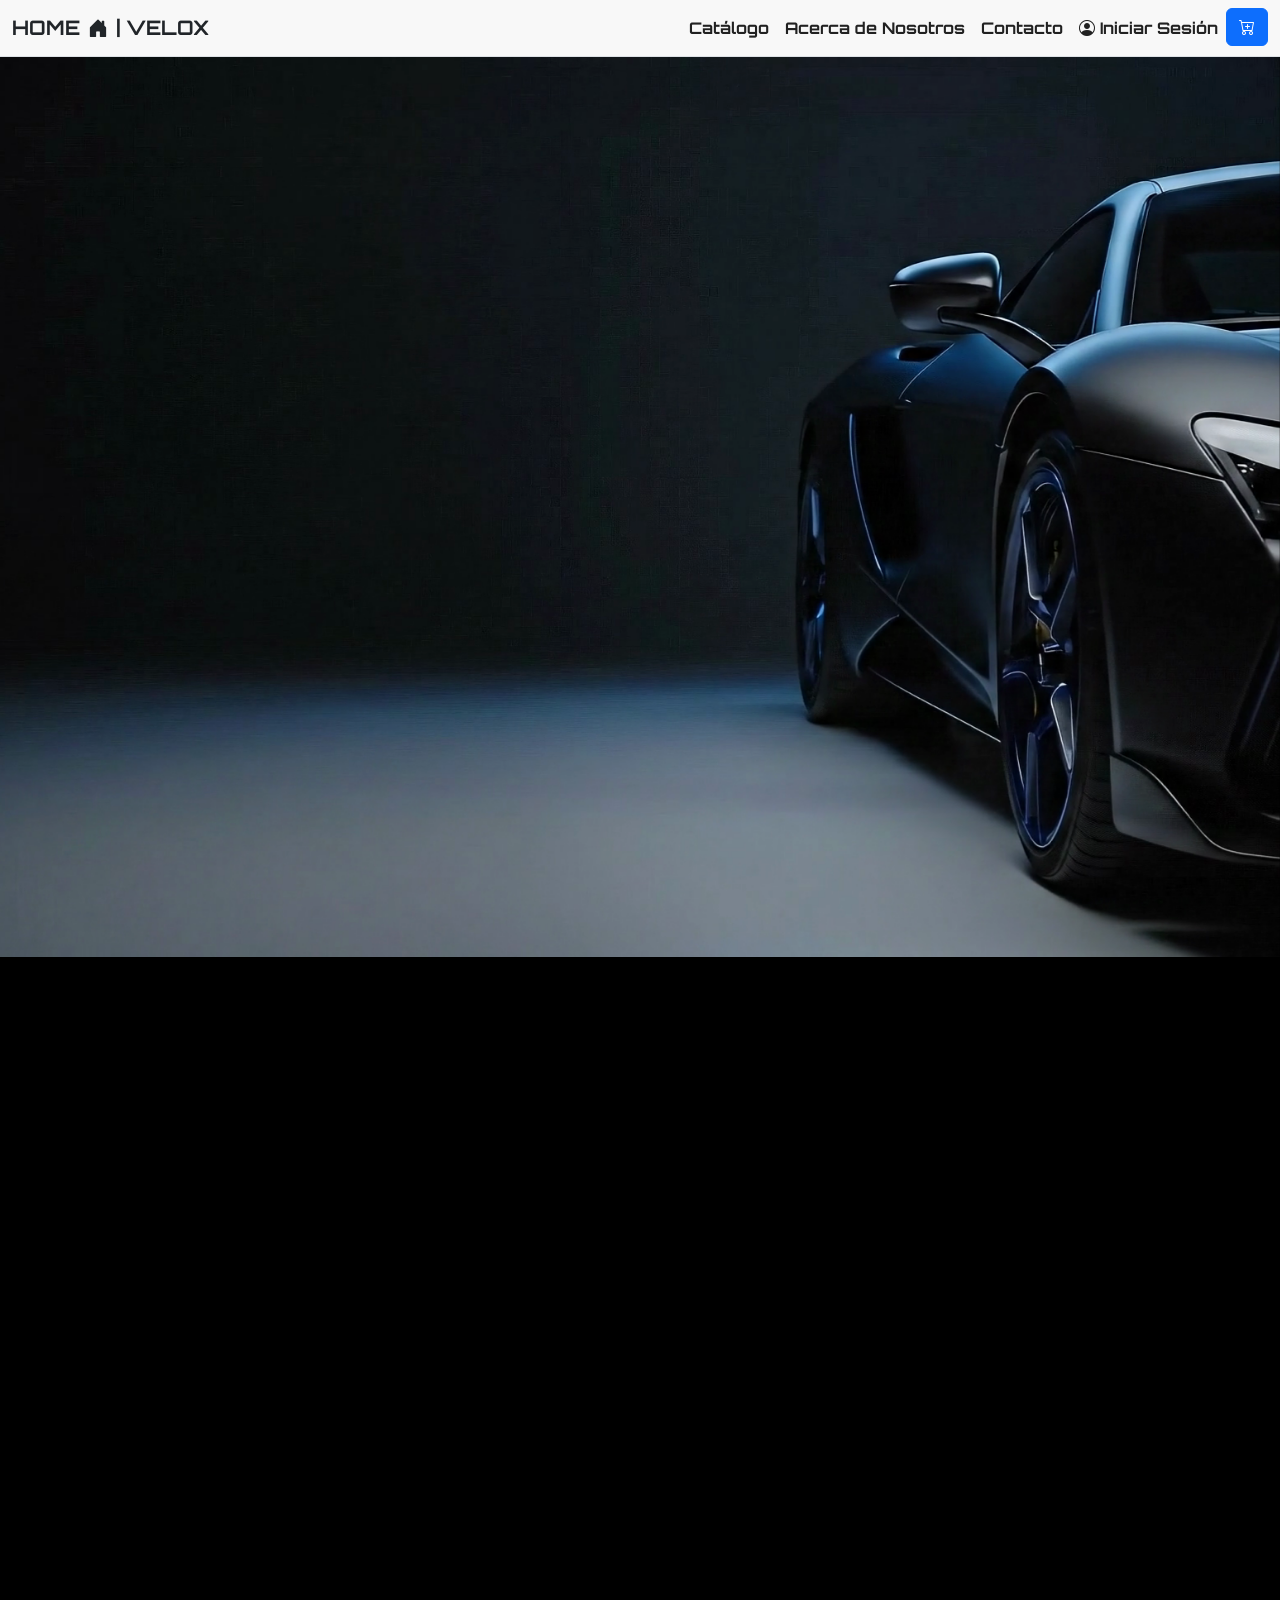
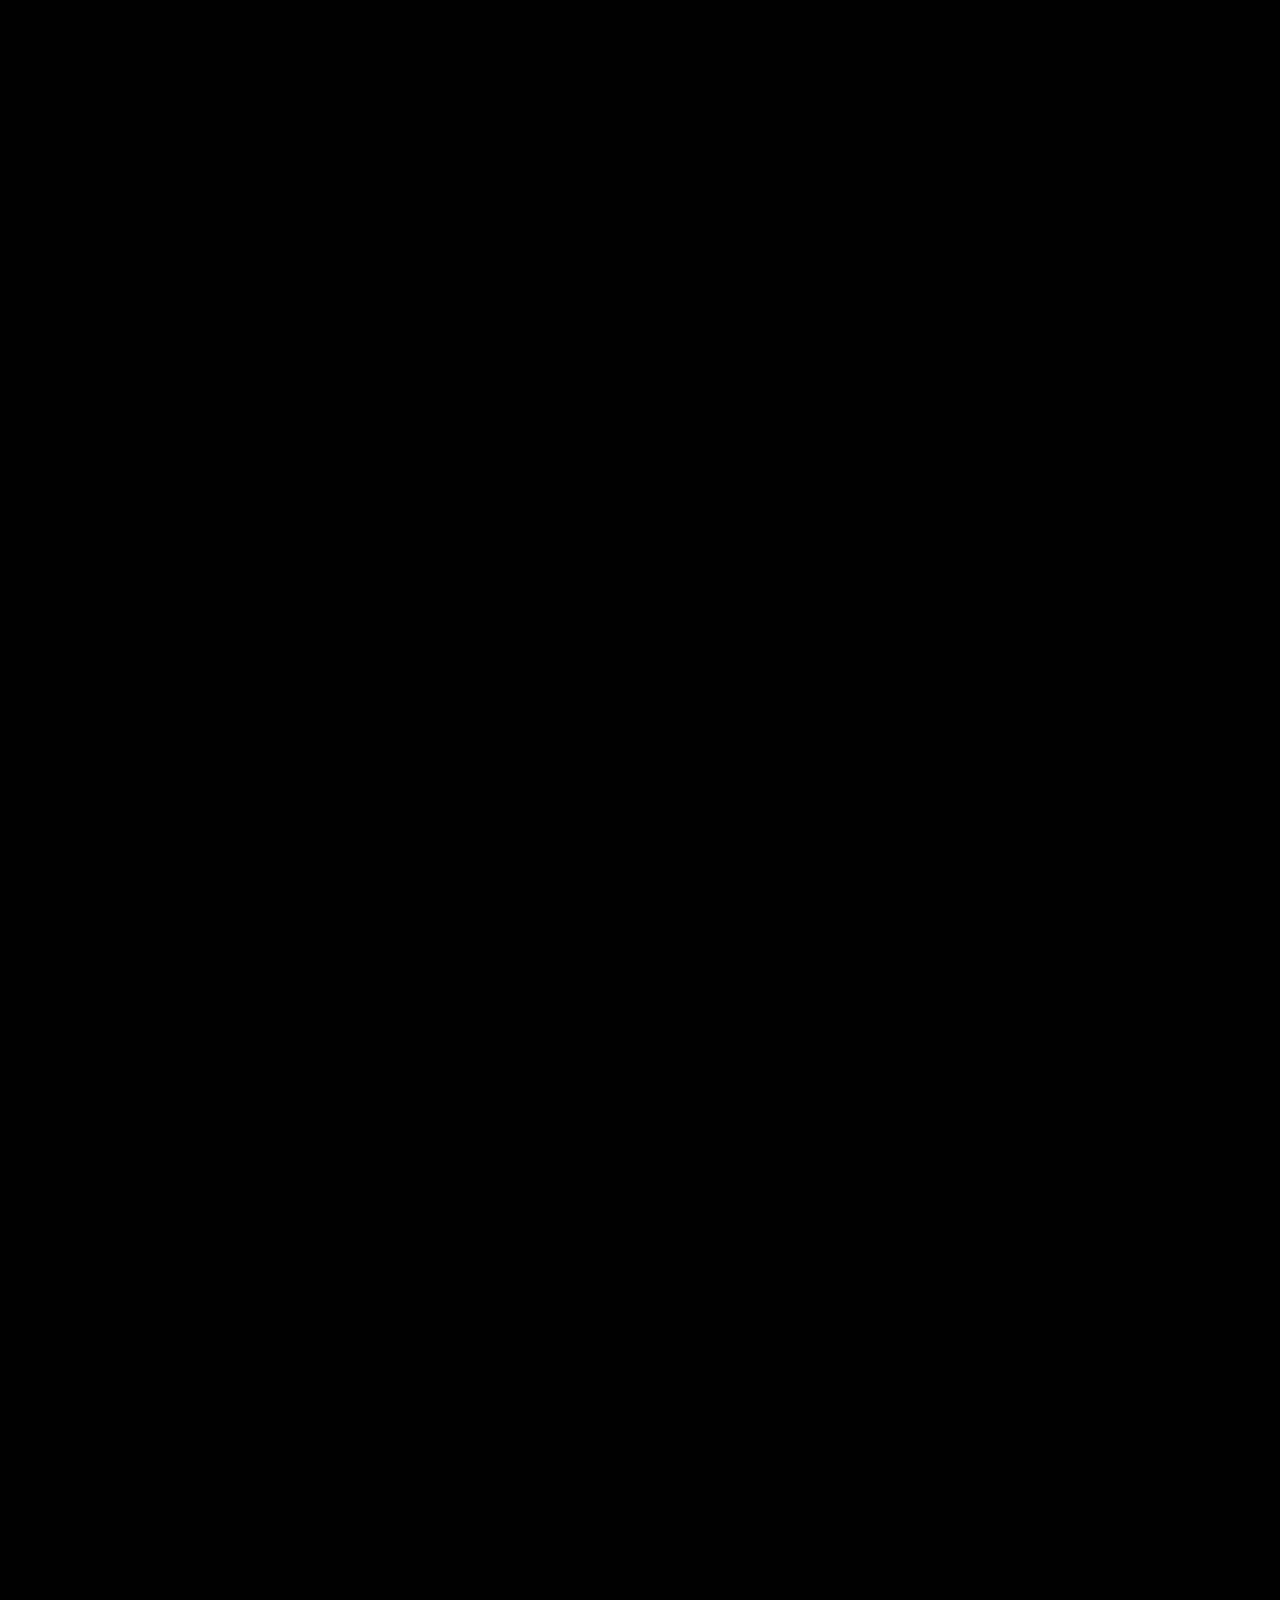
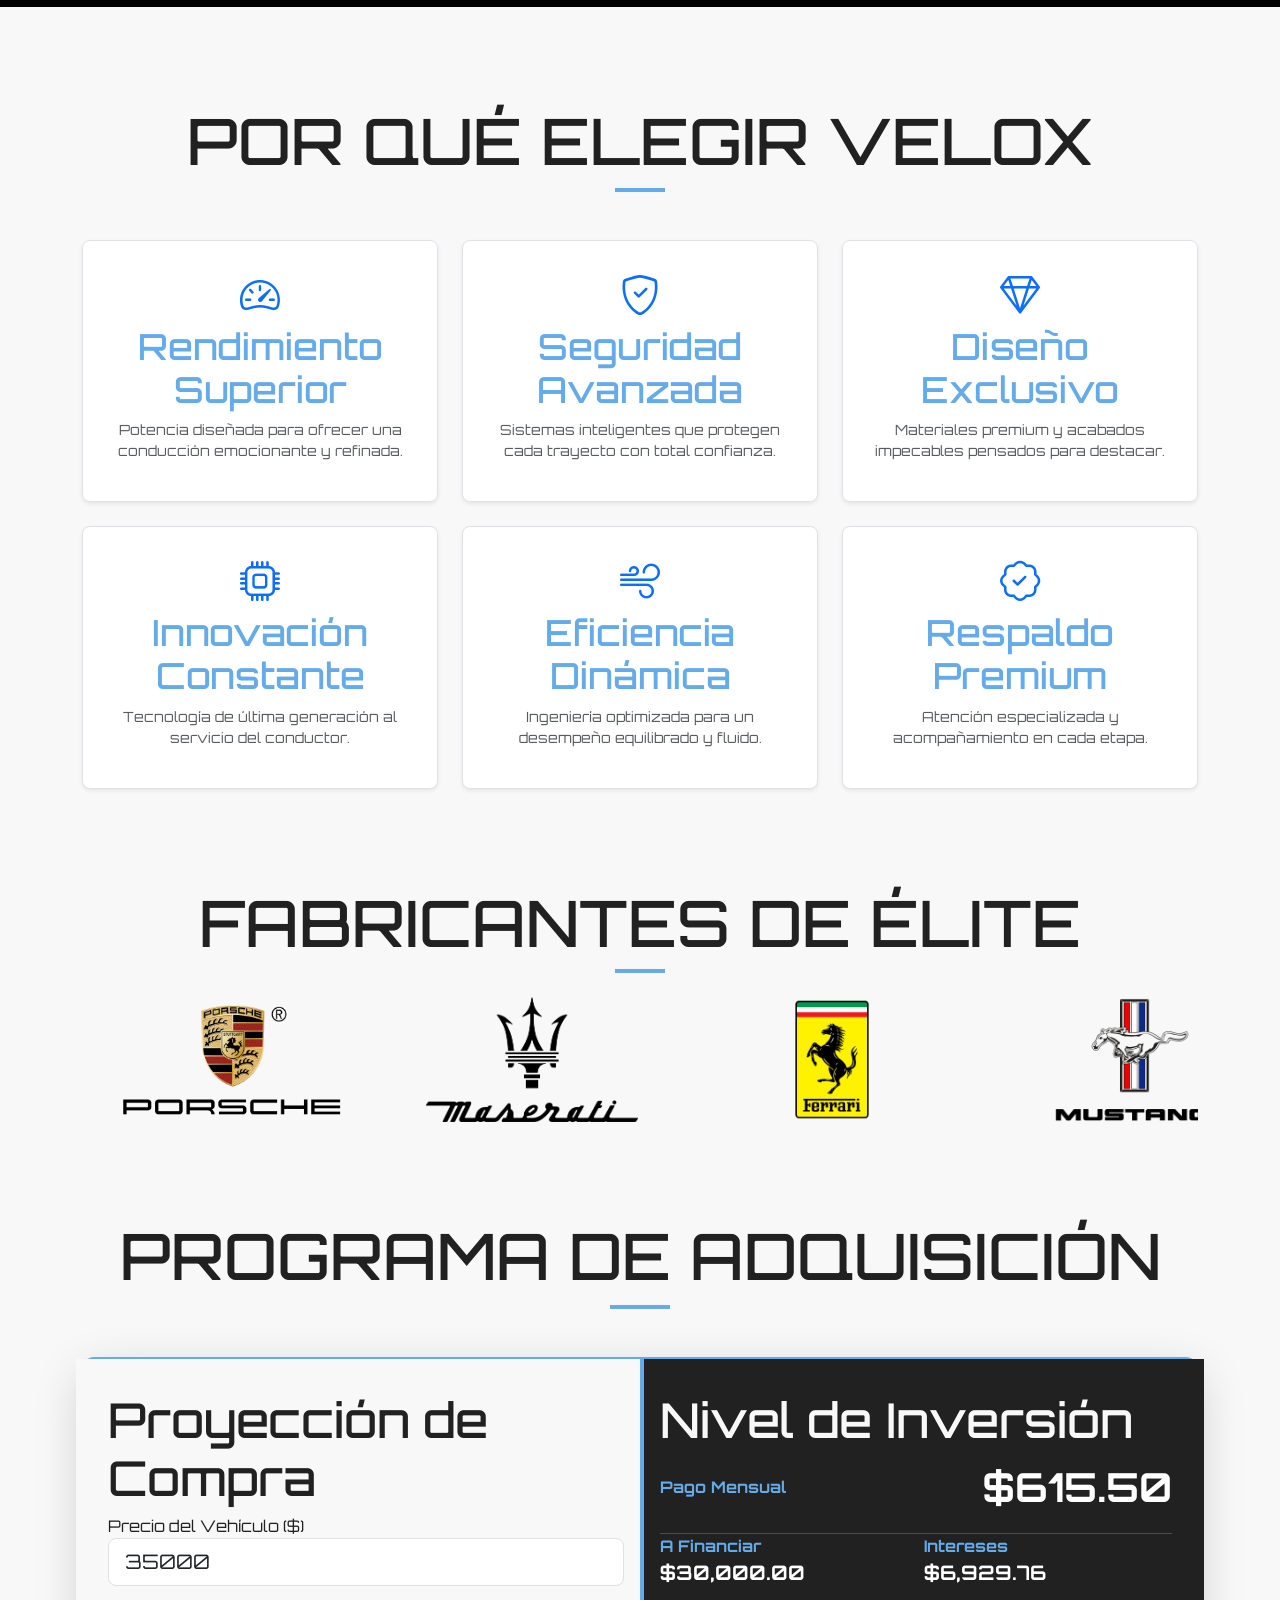
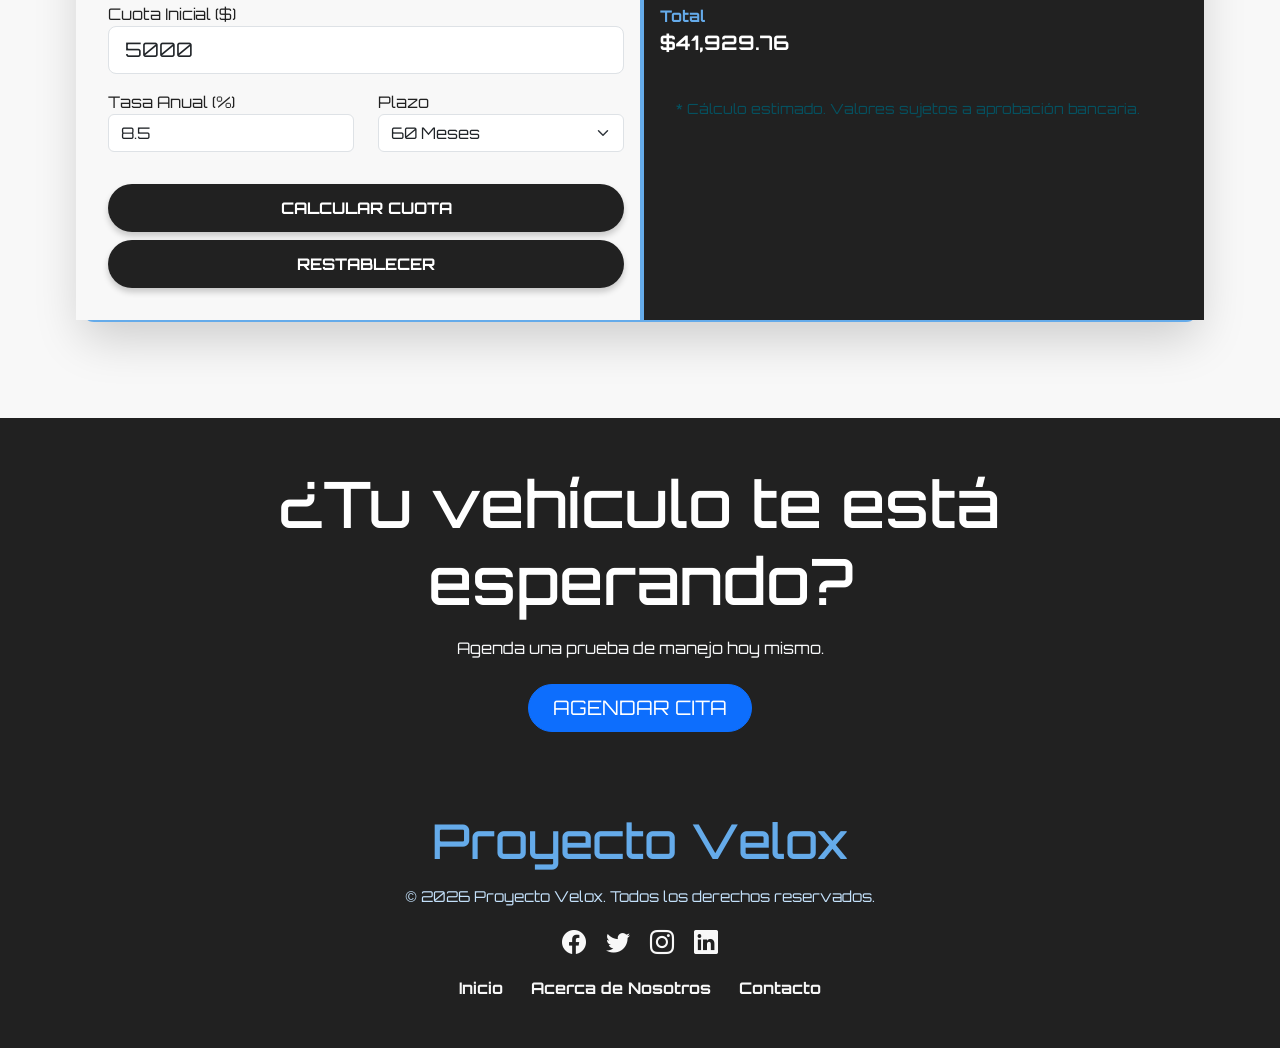
<file: proyecto-backend/index.html>
<!DOCTYPE html>
<html lang="es">

<head>
  <meta charset="UTF-8">
  <meta name="viewport" content="width=device-width, initial-scale=1.0">
  <title>Proyecto Velox | Conduce el Futuro</title>

  <!-- Bootstrap CSS -->
  <link href="https://cdn.jsdelivr.net/npm/bootstrap@5.3.2/dist/css/bootstrap.min.css" rel="stylesheet">

  <!-- Bootstrap Icons (En el head para mejor rendimiento) -->
  <link rel="stylesheet" href="https://cdn.jsdelivr.net/npm/bootstrap-icons@1.11.1/font/bootstrap-icons.css">

  <!-- Google Fonts: Orbitron -->
  <link href="https://fonts.googleapis.com/css2?family=Orbitron:wght@400;700&display=swap" rel="stylesheet">

  <!-- TU ARCHIVO CSS -->
  <link rel="stylesheet" href="./css/styles.css">
  <link rel="stylesheet" href="./css/animacion.css">
</head>

<body>




  <!-- NAVBAR -->
  <nav class="navbar navbar-expand-lg sticky-top border-bottom" id="nav">
    <div class="container-fluid">

      <!-- ENLACE AL INICIO (Icono + Texto) -->
      <!-- Usamos 'd-flex' y 'gap-2' para alinear la casita con el texto -->
      <a class="navbar-brand fw-bold text-dark d-flex align-items-center gap-2" href="index.html"> HOME
        <i class="bi bi-house-door-fill"></i>| VELOX
      </a>

      <button class="navbar-toggler" type="button" data-bs-toggle="collapse" data-bs-target="#navbarNav">
        <span class="navbar-toggler-icon"></span>
      </button>

      <div class="collapse navbar-collapse" id="navbarNav">
        <ul class="navbar-nav ms-auto">
          <li class="nav-item"><a class="nav-link text-dark fw-bold" href="html/catalog.html">Catálogo</a></li>
          <li class="nav-item"><a class="nav-link text-dark fw-bold" href="html/contact.html">Acerca de Nosotros</a>
          </li>
          <li class="nav-item"><a class="nav-link text-dark fw-bold" href="html/forms.html">Contacto</a></li>
          <li class="nav-item"><a class="nav-link text-dark fw-bold" href="html/login.html"><i
                class="bi bi-person-circle"></i> Iniciar Sesión</a></li>
          <li class="nav-item"><a class="nav-link p-0" href="#" data-bs-toggle="offcanvas"
            data-bs-target="#carritoOffcanvas">
            <button type="button" class="btn btn-primary position-relative">
              <i class="bi bi-cart-plus"></i>
              <span id="contador-carrito"
                class="position-absolute top-0 start-100 translate-middle badge rounded-pill bg-danger"
                style="display: none;">
                 0
              </span>
            </button>
            </a>
          </li>
        </ul>
      </div>
    </div>
  </nav>


  <!-- ANIMACION -->
  <section class="animation-section">

    <img id="animImage" src="./img/video1/carroScroll/out0001.png" alt="Animación Autos">

    <div id="overlayText" aria-hidden="true">
      <div class="text-wrap">
        <div class="imagine">AUTOMÓVILES</div>
        <div class="by">by <span class="brand">Velox</span></div>

        <a href="./html/catalog.html" class="btn btn-glass mt-4">
          Ver modelos
        </a>

      </div>
    </div>

  </section> 

  <!-- ====== SECCIÓN CARACTERÍSTICAS (6 CARDS) ====== -->
  <section class="container my-5 py-5 fade-in-section">
    <div class="text-center mb-5">
      <h2 class="text-velox-dark font-orbitron">POR QUÉ ELEGIR VELOX</h2>
      <div class="velox-divider"></div>
    </div>

    <div class="row text-center g-4">
      <!-- 1. Potencia -->
      <div class="col-md-4">
        <div class="p-4 border rounded-3 shadow-sm h-100 bg-white hover-shadow">
          <i class="bi bi-speedometer2 fs-1 text-primary mb-3"></i>
          <h4 class="text-velox-blue">Rendimiento Superior</h4>
          <p class="text-muted small">Potencia diseñada para ofrecer una conducción emocionante y refinada.</p>
        </div>
      </div>
      <!-- 2. Seguridad -->
      <div class="col-md-4">
        <div class="p-4 border rounded-3 shadow-sm h-100 bg-white hover-shadow">
          <i class="bi bi-shield-check fs-1 text-primary mb-3"></i>
          <h4 class="text-velox-blue">Seguridad Avanzada</h4>
          <p class="text-muted small">Sistemas inteligentes que protegen cada trayecto con total confianza.</p>
        </div>
      </div>
      <!-- 3. Lujo -->
      <div class="col-md-4">
        <div class="p-4 border rounded-3 shadow-sm h-100 bg-white hover-shadow">
          <i class="bi bi-gem fs-1 text-primary mb-3"></i>
          <h4 class="text-velox-blue">Diseño Exclusivo</h4>
          <p class="text-muted small">Materiales premium y acabados impecables pensados para destacar.</p>
        </div>
      </div>
      <!-- 4. Tecnología -->
      <div class="col-md-4">
        <div class="p-4 border rounded-3 shadow-sm h-100 bg-white hover-shadow">
          <i class="bi bi-cpu fs-1 text-primary mb-3"></i>
          <h4 class="text-velox-blue">Innovación Constante</h4>
          <p class="text-muted small">Tecnología de última generación al servicio del conductor.</p>
        </div>
      </div>
      <!-- 5. Aerodinámica -->
      <div class="col-md-4">
        <div class="p-4 border rounded-3 shadow-sm h-100 bg-white hover-shadow">
          <i class="bi bi-wind fs-1 text-primary mb-3"></i>
          <h4 class="text-velox-blue">Eficiencia Dinámica</h4>
          <p class="text-muted small">Ingeniería optimizada para un desempeño equilibrado y fluido.</p>
        </div>
      </div>
      <!-- 6. Garantía -->
      <div class="col-md-4">
        <div class="p-4 border rounded-3 shadow-sm h-100 bg-white hover-shadow">
          <i class="bi bi-patch-check fs-1 text-primary mb-3"></i>
          <h4 class="text-velox-blue">Respaldo Premium</h4>
          <p class="text-muted small">Atención especializada y acompañamiento en cada etapa.</p>
        </div>
      </div>
    </div>
  </section>

  <!-- ====== SECCIÓN GALERÍA DINÁMICA ====== -->
  <section class="container my-5 fade-in-section">
    <div class="text-center mb-4">
      <h2 class="text-velox-dark">FABRICANTES DE ÉLITE</h2>
      <div class="velox-divider"></div>
    </div>

    <div class="slider">
      <div class="slide-track">
        <div class="slide"><img src="img/prueba/logo1.png" alt=""></div>
        <div class="slide"><img src="img/prueba/logo2.png" alt=""></div>
        <div class="slide"><img src="img/prueba/logo3.png" alt=""></div>
        <div class="slide"><img src="img/prueba/logo4.png" alt=""></div>
        <div class="slide"><img src="img/prueba/logo5.png" alt=""></div>
        <div class="slide"><img src="img/prueba/logo6.png" alt=""></div>
        <div class="slide"><img src="img/prueba/logo7.png" alt=""></div>

        <div class="slide"><img src="img/prueba/logo1.png" alt=""></div>
        <div class="slide"><img src="img/prueba/logo2.png" alt=""></div>
        <div class="slide"><img src="img/prueba/logo3.png" alt=""></div>
        <div class="slide"><img src="img/prueba/logo4.png" alt=""></div>
        <div class="slide"><img src="img/prueba/logo5.png" alt=""></div>
        <div class="slide"><img src="img/prueba/logo6.png" alt=""></div>
        <div class="slide"><img src="img/prueba/logo7.png" alt=""></div>
      </div>
    </div>
    <div id="public-galeria-container" class="cards-container">
      <div class="text-center w-100 text-muted"></div>
    </div>
  </section>




  <!-- ====== CALCULADORA FINANCIERA AISLADA ====== -->
  <section id="velox-fin-seccion" class="container my-5 py-5">
    <div class="text-center mb-5">
      <h2 class="velox-fin-title">PROGRAMA DE ADQUISICIÓN</h2>
      <div class="velox-fin-divider"></div>
    </div>

    <div class="velox-fin-card shadow-lg">
      <div class="row g-3">

        <!-- COLUMNA IZQUIERDA: FORMULARIO Y BOTONES -->
        <div class="col-lg-6 velox-fin-input-side pe-lg-3">
          <h3>Proyección de Compra</h3>
          <form id="velox-fin-form">
            <div class="mb-3">
              <label for="velox-fin-precio">Precio del Vehículo ($)</label>
              <input type="number" class="form-control form-control-lg" id="velox-fin-precio" value="35000">
            </div>
            <div class="mb-3">
              <label for="velox-fin-entrada">Cuota Inicial ($)</label>
              <input type="number" class="form-control form-control-lg" id="velox-fin-entrada" value="5000">
            </div>
            <div class="row">
              <div class="col-6 mb-3">
                <label for="velox-fin-tasa">Tasa Anual (%)</label>
                <input type="number" class="form-control" id="velox-fin-tasa" value="8.5" step="0.1">
              </div>
              <div class="col-6 mb-3">
                <label for="velox-fin-meses">Plazo</label>
                <select class="form-select" id="velox-fin-meses">
                  <option value="12">12 Meses</option>
                  <option value="24">24 Meses</option>
                  <option value="36">36 Meses</option>
                  <option value="48">48 Meses</option>
                  <option value="60" selected>60 Meses</option>
                </select>
              </div>
            </div>

            <!-- BOTONES DE ACCIÓN AGRUPADOS -->
            <div class="d-grid gap-2 mt-3">
              <button type="button" onclick="calcularCuotaVelox()" class="btn-calc-velox">
                Calcular Cuota
              </button>
              <button type="button" onclick="restablecerCalculadora()" class="btn-reset-velox">
                Restablecer
              </button>
            </div>
          </form>
        </div>

        <!-- COLUMNA DERECHA: RESULTADOS SOLO LECTURA -->
        <div class="col-lg-6 velox-fin-result-side ps-lg-3">
          <h3>Nivel de Inversión</h3>

          <div class="d-flex justify-content-between align-items-center velox-fin-res-divider pb-3">
            <span class="velox-fin-res-label">Pago Mensual</span>
            <span class="velox-fin-res-cuota-display" id="velox-fin-res-cuota">$0</span>
          </div>

          <div class="row g-3">
            <div class="col-6">
              <span class="velox-fin-res-label d-block">A Financiar</span>
              <div class="velox-fin-res-value" id="velox-fin-res-monto">-</div>
            </div>
            <div class="col-6">
              <span class="velox-fin-res-label d-block">Intereses</span>
              <div class="velox-fin-res-value" id="velox-fin-res-interes">-</div>
            </div>
            <div class="col-6">
              <span class="velox-fin-res-label d-block">Total</span>
              <div class="velox-fin-res-value" id="velox-fin-res-total">-</div>
            </div>
          </div>

          <div class="alert alert-info mt-4 small mb-0 border-0 bg-transparent">
            * Cálculo estimado. Valores sujetos a aprobación bancaria.
          </div>
        </div>

      </div>
    </div>
  </section>

  <!-- ====== CALL TO ACTION ====== -->
  <section class="py-5 mt-5 fade-in-section bg-velox-dark text-white">
    <div class="container text-center">
      <h2 class="mb-3">¿Tu vehículo te está esperando?</h2>
      <p class="mb-4 text-light">Agenda una prueba de manejo hoy mismo.</p>
      <a href="html/forms.html" class="btn btn-primary btn-lg rounded-pill px-4">
        AGENDAR CITA
      </a>
    </div>
  </section>

  <!-- FOOTER -->
  <footer class="footer">
    <div class="container text-center">
      <h3>Proyecto Velox</h3>
      <p>&copy; 2026 Proyecto Velox. Todos los derechos reservados.</p>
      <div class="social-icons">
        <a href="#" class="social-link"><i class="bi bi-facebook"></i></a>
        <a href="#" class="social-link"><i class="bi bi-twitter"></i></a>
        <a href="#" class="social-link"><i class="bi bi-instagram"></i></a>
        <a href="#" class="social-link"><i class="bi bi-linkedin"></i></a>
      </div>
      <ul class="footer-links list-inline">
        <li class="list-inline-item"><a href="index.html">Inicio</a></li>
        <li class="list-inline-item"><a href="html/contact.html">Acerca de Nosotros</a></li>
        <li class="list-inline-item"><a href="html/forms.html">Contacto</a></li>
      </ul>
    </div>
  </footer>

  <div class="offcanvas offcanvas-end" tabindex="-1" id="carritoOffcanvas" aria-labelledby="carritoLabel">
    <div class="offcanvas-header">
      <h5 id="carritoLabel">Tu carrito</h5>
      <button type="button" class="btn-close" data-bs-dismiss="offcanvas" aria-label="Cerrar"></button>
    </div>
    <div class="offcanvas-body">
      <div id="lista-carrito" class="mb-3"></div>
      <div id="total-carrito" class="fw-bold"></div>
      <button id="vaciar-carrito" class="btn btn-outline-danger mt-3">Vaciar carrito</button>
    </div>
  </div>

  <!-- Bootstrap JS -->
  <script src="https://cdn.jsdelivr.net/npm/bootstrap@5.3.2/dist/js/bootstrap.bundle.min.js"></script>

  <!-- ====== SCRIPTS PRINCIPALES ====== -->
  <!--- scroll-->
  <script src="./script/animacion.js"></script>
  <!-- Lógica de la Calculadora -->
  <script src="./script/calculadora.js"></script>
  <!-- Lógica Principal (Galería, Animaciones) -->
  <script src="./script/main.js"></script>

  <!-- JavaScript externo -->
  <script src="script/carritoAvanzado.js"></script>



</body>

</html>
</file>
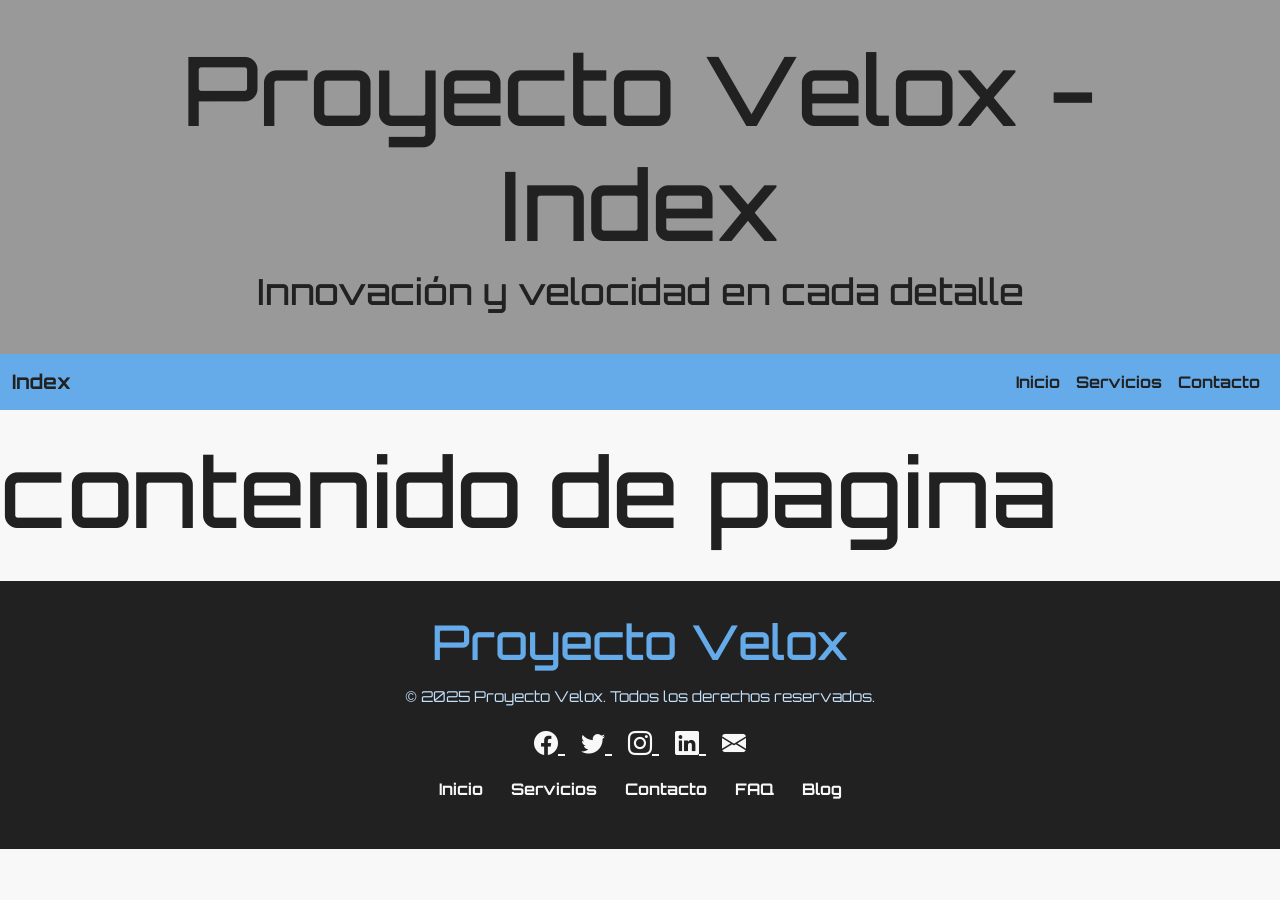
<file: proyecto_velox/index.html>
<!DOCTYPE html>
<html lang="es">
<head>
  <meta charset="UTF-8">
  <meta name="viewport" content="width=device-width, initial-scale=1.0">
  <title>Proyecto Velox</title>
  
  <!-- Bootstrap CSS -->
  <link href="https://cdn.jsdelivr.net/npm/bootstrap@5.3.2/dist/css/bootstrap.min.css" rel="stylesheet">
  
  <!-- Google Fonts: Orbitron -->
  <link href="https://fonts.googleapis.com/css2?family=Orbitron:wght@400;700&display=swap" rel="stylesheet">
  
  <!-- Archivo CSS personalizado -->
  <link rel="stylesheet" href="styles.css">
</head>
<body>

  <!-- Header -->
  <header>
    <h1>Proyecto Velox - Index</h1>
    <h4>Innovación y velocidad en cada detalle</h4>
  </header>

  <!-- Navbar -->
  <nav class="navbar navbar-expand-lg">
    <div class="container-fluid">
      <a class="navbar-brand" href="#">Index</a>
      <button class="navbar-toggler" type="button" data-bs-toggle="collapse" 
              data-bs-target="#navbarNav" aria-controls="navbarNav" 
              aria-expanded="false" aria-label="Toggle navigation">
        <span class="navbar-toggler-icon"></span>
      </button>
      
      <div class="collapse navbar-collapse" id="navbarNav">
        <ul class="navbar-nav ms-auto">
          <li class="nav-item"><a class="nav-link" href="#inicio">Inicio</a></li>
          <li class="nav-item"><a class="nav-link" href="#servicios">Servicios</a></li>
          <li class="nav-item"><a class="nav-link" href="#contacto">Contacto</a></li>
        </ul>
      </div>
    </div>
  </nav>

  

  <br>
  <h1>contenido de pagina</h1>
<!-- Contenido de pagona -->
  <br>



<!-- Footer -->
<footer class="footer">
  <div class="container text-center">
    <h3>Proyecto Velox</h3>
    <p>&copy; 2025 Proyecto Velox. Todos los derechos reservados.</p>

    <!-- Redes sociales -->
    <div class="social-icons">
      <a href="https://facebook.com" target="_blank" class="social-link">
        <i class="bi bi-facebook"></i>
      </a>
      <a href="https://twitter.com" target="_blank" class="social-link">
        <i class="bi bi-twitter"></i>
      </a>
      <a href="https://instagram.com" target="_blank" class="social-link">
        <i class="bi bi-instagram"></i>
      </a>
      <a href="https://linkedin.com" target="_blank" class="social-link">
        <i class="bi bi-linkedin"></i>
      </a>
      <a href="mailto:contacto@velox.com" class="social-link">
        <i class="bi bi-envelope-fill"></i>
      </a>
    </div>

    <!-- Links adicionales -->
    <ul class="footer-links list-inline mt-3">
      <li class="list-inline-item"><a href="#inicio">Inicio</a></li>
      <li class="list-inline-item"><a href="#servicios">Servicios</a></li>
      <li class="list-inline-item"><a href="#contacto">Contacto</a></li>
      <li class="list-inline-item"><a href="#faq">FAQ</a></li>
      <li class="list-inline-item"><a href="#blog">Blog</a></li>
    </ul>
  </div>
</footer>

<!-- Bootstrap Icons -->
<link rel="stylesheet" href="https://cdn.jsdelivr.net/npm/bootstrap-icons@1.11.1/font/bootstrap-icons.css">









  <!-- Bootstrap JS -->
  <script src="https://cdn.jsdelivr.net/npm/bootstrap@5.3.2/dist/js/bootstrap.bundle.min.js"></script>
</body>
</html>
</file>
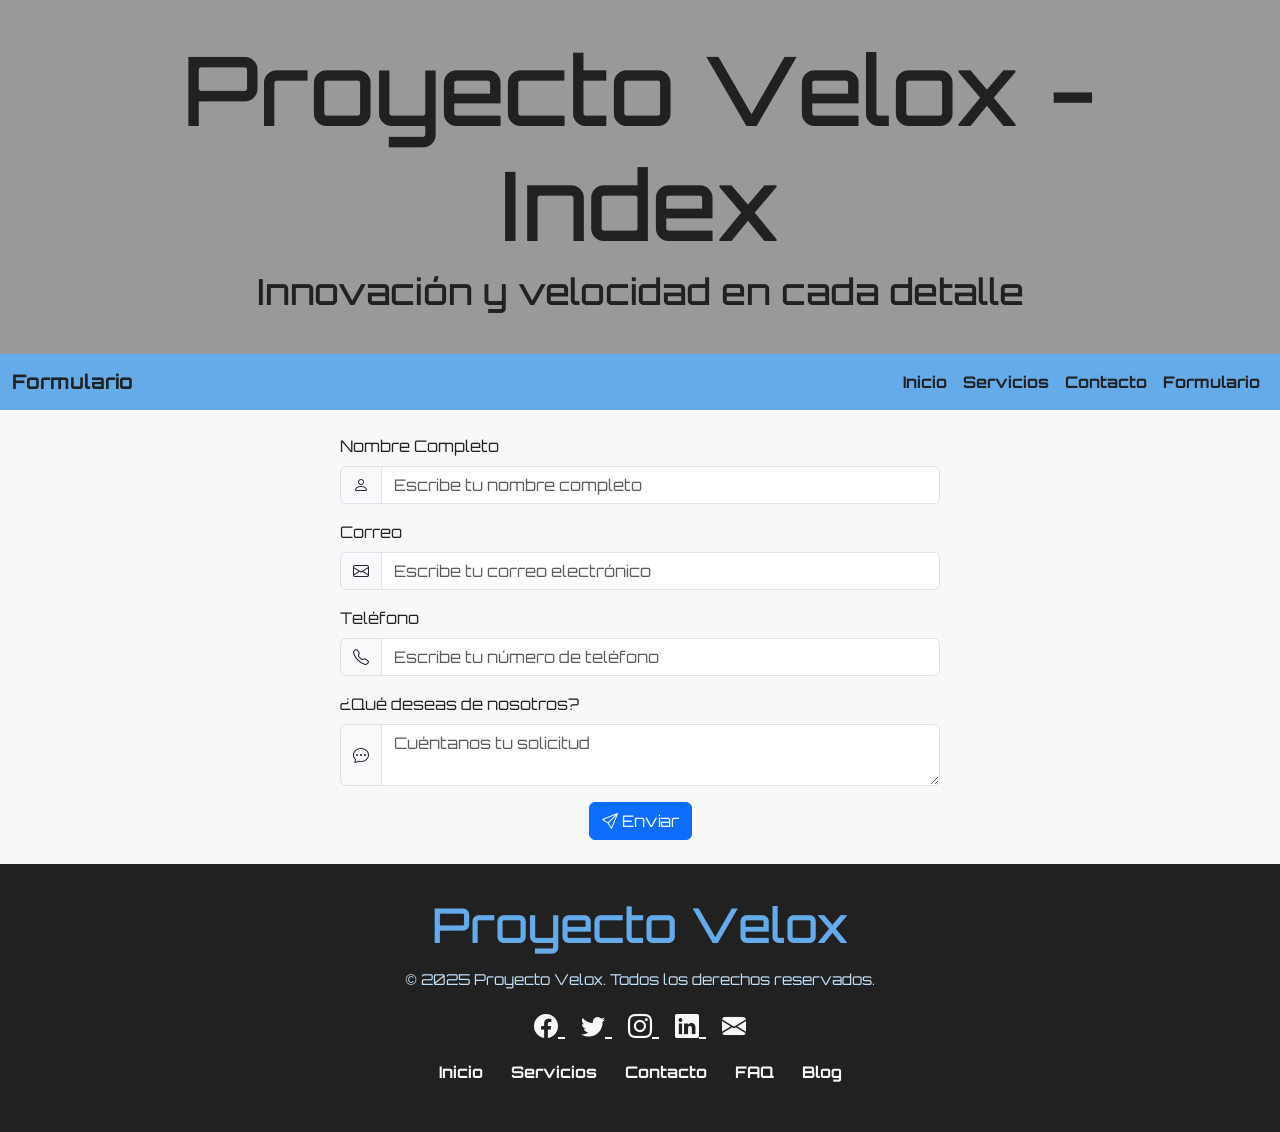
<file: forms.html>
<!DOCTYPE html>
<html lang="es">

<head>
  <meta charset="UTF-8">
  <meta name="viewport" content="width=device-width, initial-scale=1.0">
  <title>Proyecto Velox</title>

  <!-- Bootstrap CSS -->
  <link href="https://cdn.jsdelivr.net/npm/bootstrap@5.3.2/dist/css/bootstrap.min.css" rel="stylesheet">

  <!-- Google Fonts: Orbitron -->
  <link href="https://fonts.googleapis.com/css2?family=Orbitron:wght@400;700&display=swap" rel="stylesheet">

  <!-- Archivo CSS personalizado -->
  <link rel="stylesheet" href="styles.css">
</head>

<body>

  <!-- Header -->
  <header>
    <h1>Proyecto Velox - Index</h1>
    <h4>Innovación y velocidad en cada detalle</h4>
  </header>

  <!-- Navbar -->
  <nav class="navbar navbar-expand-lg">
    <div class="container-fluid">
      <a class="navbar-brand" href="#">Formulario</a>
      <button class="navbar-toggler" type="button" data-bs-toggle="collapse" data-bs-target="#navbarNav"
        aria-controls="navbarNav" aria-expanded="false" aria-label="Toggle navigation">
        <span class="navbar-toggler-icon"></span>
      </button>

      <div class="collapse navbar-collapse" id="navbarNav">
        <ul class="navbar-nav ms-auto">
          <li class="nav-item"><a class="nav-link" href="#inicio">Inicio</a></li>
          <li class="nav-item"><a class="nav-link" href="#servicios">Servicios</a></li>
          <li class="nav-item"><a class="nav-link" href="#contacto">Contacto</a></li>
          <li class="nav-item"><a class="nav-link" href="#formulario">Formulario</a></li>
        </ul>
      </div>
    </div>
  </nav>



  <br>
  <form action="https://formspree.io/f/mvgnlprg" method="POST" class="mx-auto" style="max-width: 600px;" id="form">

    <!-- Asunto (opcional) -->
    <input type="hidden" name="_subject" value="Nuevo mensaje desde la web">

    <!-- Nombre -->
    <div class="mb-3">
      <label for="nombre" class="form-label">Nombre Completo</label>
      <div class="input-group">
        <span class="input-group-text"><i class="bi bi-person"></i></span>
        <input type="text" class="form-control" id="nombre" name="nombre" placeholder="Escribe tu nombre completo"
          required>
      </div>
    </div>

    <!-- Correo -->
    <div class="mb-3">
      <label for="correo" class="form-label">Correo</label>
      <div class="input-group">
        <span class="input-group-text"><i class="bi bi-envelope"></i></span>
        <input type="email" class="form-control" id="correo" name="correo" placeholder="Escribe tu correo electrónico"
          required>
      </div>
    </div>

    <!-- Teléfono -->
    <div class="mb-3">
      <label for="telefono" class="form-label">Teléfono</label>
      <div class="input-group">
        <span class="input-group-text"><i class="bi bi-telephone"></i></span>
        <input type="tel" class="form-control" id="telefono" name="telefono"
          placeholder="Escribe tu número de teléfono">
      </div>
    </div>

    <!-- Mensaje -->
    <div class="mb-3">
      <label for="mensaje" class="form-label">¿Qué deseas de nosotros?</label>
      <div class="input-group">
        <span class="input-group-text"><i class="bi bi-chat-dots"></i></span>
        <textarea class="form-control" id="mensaje" name="mensaje" rows="2" placeholder="Cuéntanos tu solicitud"
          required></textarea>
      </div>
    </div>

    <!-- Botón -->
    <div class="text-center">
      <button type="submit" class="btn btn-primary btn-mi-verde">
        <i class="bi bi-send"></i> Enviar
      </button>
    </div>
    <div id="respuesta"></div>

  </form>



  <!-- Contenido de pagina -->
  <br>



  <!-- Footer -->
  <footer class="footer">
    <div class="container text-center">
      <h3>Proyecto Velox</h3>
      <p>&copy; 2025 Proyecto Velox. Todos los derechos reservados.</p>

      <!-- Redes sociales -->
      <div class="social-icons">
        <a href="https://facebook.com" target="_blank" class="social-link">
          <i class="bi bi-facebook"></i>
        </a>
        <a href="https://twitter.com" target="_blank" class="social-link">
          <i class="bi bi-twitter"></i>
        </a>
        <a href="https://instagram.com" target="_blank" class="social-link">
          <i class="bi bi-instagram"></i>
        </a>
        <a href="https://linkedin.com" target="_blank" class="social-link">
          <i class="bi bi-linkedin"></i>
        </a>
        <a href="mailto:contacto@velox.com" class="social-link">
          <i class="bi bi-envelope-fill"></i>
        </a>
      </div>

      <!-- Links adicionales -->
      <ul class="footer-links list-inline mt-3">
        <li class="list-inline-item"><a href="#inicio">Inicio</a></li>
        <li class="list-inline-item"><a href="#servicios">Servicios</a></li>
        <li class="list-inline-item"><a href="#contacto">Contacto</a></li>
        <li class="list-inline-item"><a href="#faq">FAQ</a></li>
        <li class="list-inline-item"><a href="#blog">Blog</a></li>
      </ul>
    </div>
  </footer>

  <!-- Bootstrap Icons -->
  <link rel="stylesheet" href="https://cdn.jsdelivr.net/npm/bootstrap-icons@1.11.1/font/bootstrap-icons.css">









  <!-- Bootstrap JS -->
  <script src="https://cdn.jsdelivr.net/npm/bootstrap@5.3.2/dist/js/bootstrap.bundle.min.js"></script>
  <script src="script.js"></script>
</body>

</html>
</file>
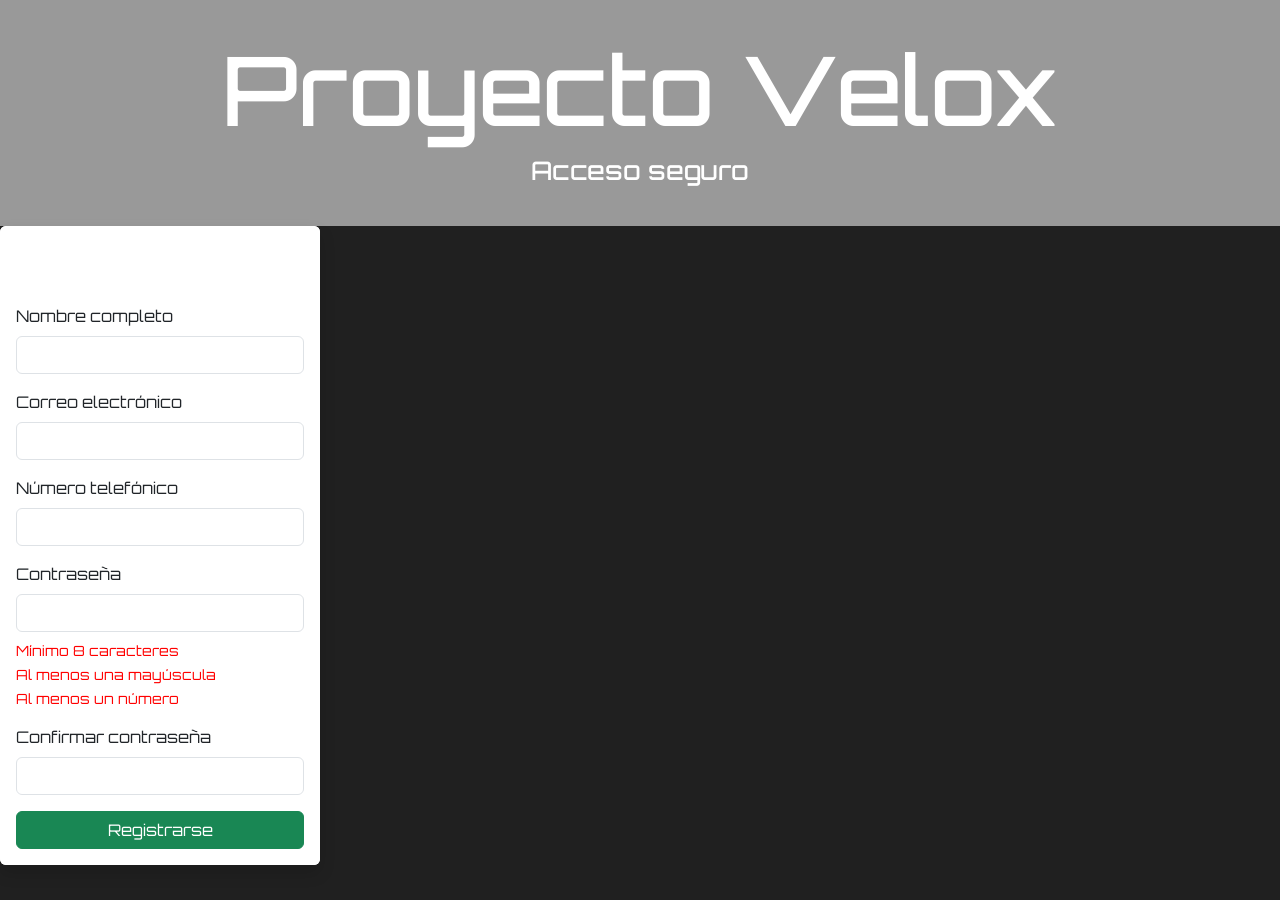
<file: html/prueba.html>
<!DOCTYPE html>
<html lang="es">
<head>
  <meta charset="UTF-8">
  <meta name="viewport" content="width=device-width, initial-scale=1.0">
  <title>Login - Proyecto Velox</title>

  <!-- Bootstrap CSS -->
  <link href="https://cdn.jsdelivr.net/npm/bootstrap@5.3.2/dist/css/bootstrap.min.css" rel="stylesheet">
  <link rel="stylesheet" href="https://cdn.jsdelivr.net/npm/bootstrap-icons@1.11.1/font/bootstrap-icons.css">

  <!-- Google Fonts: Orbitron -->
  <link href="https://fonts.googleapis.com/css2?family=Orbitron:wght@400;700&display=swap" rel="stylesheet">

  <!-- CSS personalizado -->
  <link rel="stylesheet" href="../css/styles.css">
</head>
<body>
<style>
    .password-requirements {
  list-style: none;
  padding-left: 0;
  font-size: 14px;
}

.password-requirements li {
  margin-bottom: 3px;
  transition: color 0.3s;
}

.password-requirements .valid {
  color: green;
  font-weight: bold;
}

.password-requirements .invalid {
  color: red;
}

</style>
  <!-- Header -->
  <header>
    <h1>Proyecto Velox</h1>
    <h4>Acceso seguro</h4>
  </header>

<!-- contenedor registro -->
<div class="card shadow flex-fill">
  <div class="card-body">
    <h3 class="text-center mb-3">Registro</h3>
    <form id="formRegistro">

      <div class="mb-3">
        <label for="nombre" class="form-label">Nombre completo</label>
        <input type="text" class="form-control" id="nombre" required>
      </div>

      <div class="mb-3">
        <label for="correoRegistro" class="form-label">Correo electrónico</label>
        <input type="email" class="form-control" id="correoRegistro" required>
      </div>

      <div class="mb-3">
        <label for="telefono" class="form-label">Número telefónico</label>
        <input type="tel" class="form-control" id="telefono" required>
      </div>

      <!-- CONTRASEÑA con requisitos -->
      <div class="mb-3">
        <label for="passwordRegistro" class="form-label">Contraseña</label>
        <input type="password" class="form-control" id="passwordRegistro" required>

        <!-- Lista de requisitos -->
        <ul class="password-requirements mt-2">
          <li id="req-length" class="invalid">Mínimo 8 caracteres</li>
          <li id="req-upper" class="invalid">Al menos una mayúscula</li>
          <li id="req-number" class="invalid">Al menos un número</li>
        </ul>
      </div>

      <div class="mb-3">
        <label for="confirmPassword" class="form-label">Confirmar contraseña</label>
        <input type="password" class="form-control" id="confirmPassword" required>
      </div>

      <button type="submit" class="btn btn-success w-100">Registrarse</button>
    </form>
  </div>
</div>

<!-- Bootstrap JS -->
<script src="https://cdn.jsdelivr.net/npm/bootstrap@5.3.2/dist/js/bootstrap.bundle.min.js"></script>

<!-- Enlazar script -->
 <script src="../script/validacion.js"
<script src="../script/script.js"></script> <!-- asegúrate de la ruta -->
</body>
</html>
</file>
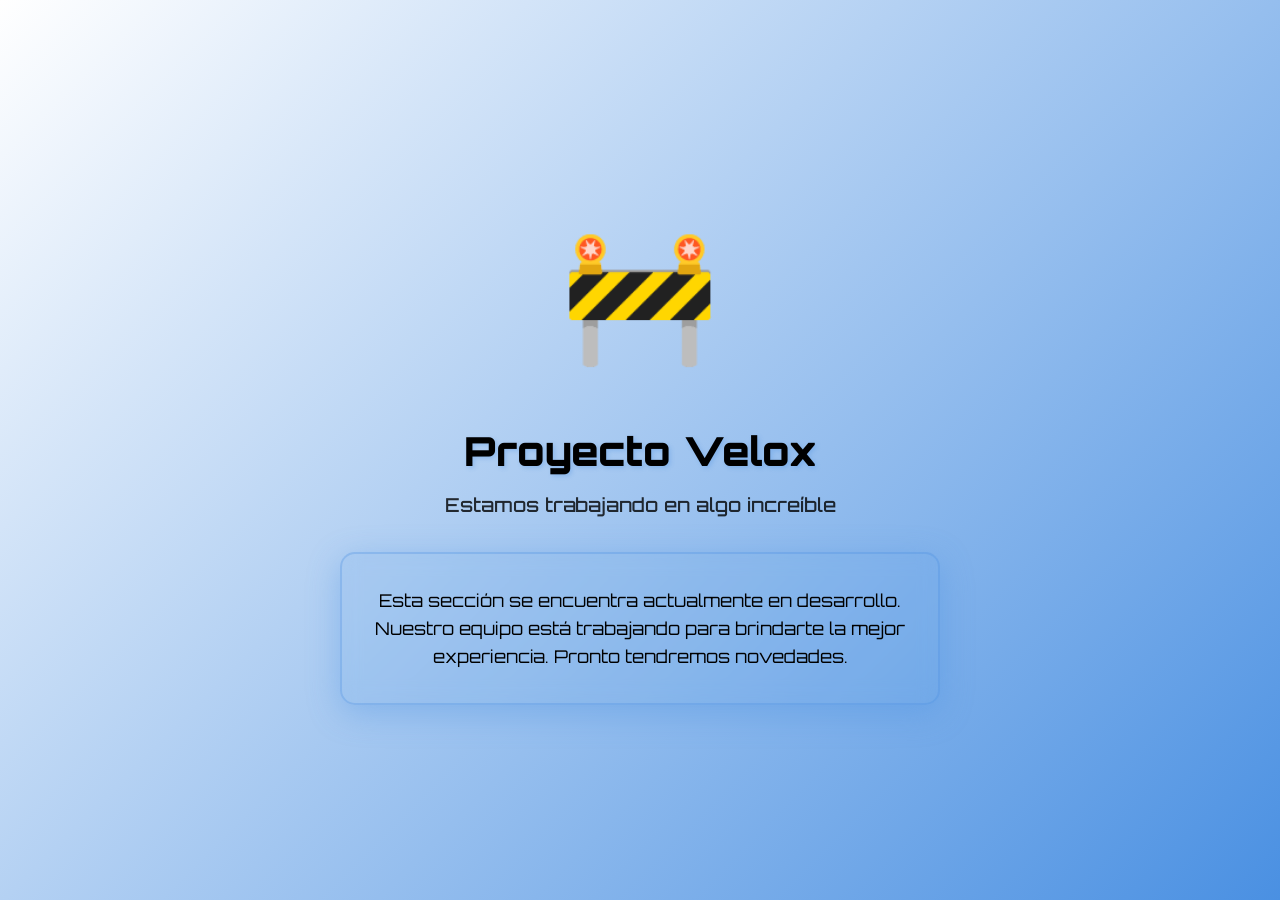
<file: html/recuperar.html>
<!DOCTYPE html>
<html lang="es">
<head>
    <meta charset="UTF-8">
    <meta name="viewport" content="width=device-width, initial-scale=1.0">
    <meta http-equiv="X-UA-Compatible" content="IE=edge">
    <title>En Construcción - Proyecto Velox</title>
    
    <!-- Bootstrap CSS -->
    <link href="https://cdn.jsdelivr.net/npm/bootstrap@5.3.0/dist/css/bootstrap.min.css" rel="stylesheet">
    
    <!-- Google Fonts - Orbitron -->
    <link href="https://fonts.googleapis.com/css2?family=Orbitron:wght@400;500;700;900&display=swap" rel="stylesheet">
    
    <!-- CSS personalizado -->
    <link rel="stylesheet" href="../css/stylerecuperar.css">
</head>
<body>
    <div class="container">
        <div class="row">
            <div class="col-12">
                <div class="container-construccion">
                    <div class="logo-construccion">
                        <div class="icono-construccion">🚧</div>
                    </div>
                    
                    <h1>Proyecto Velox</h1>
                    <p class="subtitulo">Estamos trabajando en algo increíble</p>
                    
                    <div class="mensaje-desarrollo">
                        <p>
                            Esta sección se encuentra actualmente en desarrollo.
                            Nuestro equipo está trabajando para brindarte la mejor experiencia.
                            Pronto tendremos novedades.
                        </p>
                    </div>
                </div>
            </div>
        </div>
    </div>

    <!-- Bootstrap JS -->
    <script src="https://cdn.jsdelivr.net/npm/bootstrap@5.3.0/dist/js/bootstrap.bundle.min.js"></script>
</body>
</html>
</file>
<file: proyecto-backend/css/styles.css>
/* Tipografía Orbitron aplicada */
/* */
body {
  font-family: 'Orbitron', sans-serif;
  background-color: #F8F8F8;
  /* Sea Salt */
  color: #212121;
  /* Eerie Black */
}

/* Tamaños de títulos */
h1 {
  font-size: 96px;
}

h2 {
  font-size: 64px;
}

h3 {
  font-size: 48px;
}

h4 {
  font-size: 36px;
}

h5 {
  font-size: 15px;
}

/* Header */
header {
  background-color: #999999;
  /* Battleship Gray */
  padding: 2rem;
  text-align: center;
}

header h1 {
  color: #212121;
  /* Eerie Black */
}

/* Navbar personalizada */
#nav {
  background-color: #F8F8F8;
  /* Rudy Blue */
}

.nav nav-tabs,
.nav-link {
  color: #212121 !important;
  /* Eerie Black */
  font-weight: bold;
}

.nav-link:hover {
  color: #C3E0FA !important;
  /* Columbia Blue */
}


/* Footer */
.footer {
  background-color: #212121;
  /* Eerie Black */
  color: #F8F8F8;
  /* Sea Salt */
  padding: 2rem 0;
}

.footer h3 {
  font-size: 48px;
  /* H3 Orbitron */
  font-family: 'Orbitron', sans-serif;
  margin-bottom: 1rem;
  color: #65ABEA;
  /* Rudy Blue */
}

.footer p {
  font-size: 15px;
  /* H5 Orbitron */
  color: #C3E0FA;
  /* Columbia Blue */
  margin-bottom: 1rem;
}

/* Links */
.footer-links a {
  color: #F8F8F8;
  /* Sea Salt */
  text-decoration: none;
  font-weight: bold;
  margin: 0 0.5rem;
}

.footer-links a:hover {
  color: #65ABEA;
  /* Rudy Blue */
}

/* Redes sociales */
.social-icons {
  margin: 1rem 0;
}

.social-link {
  color: #F8F8F8;
  /* Sea Salt */
  font-size: 1.5rem;
  margin: 0 0.5rem;
  transition: color 0.3s ease;
}

.social-link:hover {
  color: #65ABEA;
  /* Rudy Blue */
}


#about {
  background-color: #F8F8F8;
  /* Sea Salt */
  color: #212121;
  /* Eerie Black */
  padding: 3rem 0;
}

#about h2 {
  font-size: 64px;
  /* H2 Orbitron */
  font-family: 'Orbitron', sans-serif;
  color: #65ABEA;
  /* Rudy Blue */
}

#about p.lead {
  font-size: 18px;
  color: #999999;
  /* Battleship Gray */
  margin-bottom: 1rem;
}

#about p {
  font-size: 15px;
  /* H5 Orbitron */
  font-family: 'Orbitron', sans-serif;
  color: #212121;
  /* Eerie Black */
}

#about img {
  border: 4px solid #C3E0FA;
  /* Columbia Blue */
}


.cards-container {
  display: flex;
  flex-wrap: wrap;
  justify-content: center;
  gap: 1.5rem;
  max-width: 1200px;
  margin: 0 auto;
}

.card {
  transition: all 0.4s cubic-bezier(0.175, 0.885, 0.32, 1.275);
  width: 20rem;
  overflow: hidden;
  border: none;
  position: relative;
}

.card:hover {
  transform: translateY(-15px) scale(1.03);
  box-shadow: 0 20px 30px rgba(0, 0, 0, 0.2);
}

.card::before {
  content: "";
  position: absolute;
  top: 0;
  left: 0;
  width: 100%;
  height: 100%;
  background: linear-gradient(to bottom,
      transparent 0%,
      rgba(0, 0, 0, 0.1) 100%);
  opacity: 0;
  transition: opacity 0.3s ease;
  z-index: 1;
  pointer-events: none;
}

.card:hover::before {
  opacity: 1;
}

.card-img-top {
  transition: transform 0.5s ease;
}

.card:hover .card-img-top {
  transform: scale(1.1);
}

.card-body {
  position: relative;
  z-index: 2;
  background: white;
}

.btn {
  transition: all 0.3s ease;
}

.btn:hover {
  transform: translateY(-3px);
  box-shadow: 0 5px 10px rgba(0, 0, 0, 0.2);
}

.card-title {
  position: relative;
  display: inline-block;
}

.card:hover .card-title::after {
  width: 100%;
}

@media (max-width: 1200px) {
  .cards-container {
    gap: 1rem;
  }

  .card {
    width: 18rem;
  }
}

@media (max-width: 992px) {
  .cards-container {
    gap: 1.5rem;
  }

  .card {
    width: 20rem;
  }
}

@media (max-width: 768px) {
  .cards-container {
    flex-direction: column;
    align-items: center;
  }

  .card {
    width: 22rem;
  }
}

@media (max-width: 576px) {
  .card {
    width: 100%;
    max-width: 22rem;
  }
}

/* Validaciones formulario */
.is-valid {
  border-color: #198754 !important;
}

.is-invalid {
  border-color: #dc3545 !important;
}

.error-mensaje {
  font-size: 0.875rem;
}

/* estilo del formulario */
/* Centrar el formulario de vehículos */
#formVehiculo {
  width: 900px;
  /* ancho máximo para que no se extienda demasiado */
  margin: 0 auto;
  /* centra horizontalmente */
  text-align: left;
  /* mantiene alineación interna de labels e inputs */
}

/* Aplica solo al formulario de vehículos */
#formVehiculo input.form-control,
#formVehiculo textarea.form-control {
  border: 2px solid #000;
  /* negro */
  /* Si prefieres azul, cambia por #0d6efd (azul Bootstrap) */
  /* border: 2px solid #0d6efd; */
  box-shadow: none;
}

/* Aplica solo al navbar */
.nav .formulario {
  color: white;
  font-weight: bold;
  text-align: center;
  /* centra el texto dentro del enlace */
}


/* Contenedor principal de las tarjetas */
.contenedor-vehiculos {
  display: grid;
  grid-template-columns: repeat(3, 1fr);
  /* siempre 3 columnas */
  gap: 10px;
  /* 🔽 reduce el espacio entre tarjetas */
  padding: 5px;
  /* 🔽 menos espacio interno del contenedor */
  background: #f4f4f4;
  border-radius: 8px;
  justify-items: center;
  /* centra cada tarjeta dentro de su celda */
}

/* Cada tarjeta */
.vehiculo-card {
  width: 230px;
  /* 🔽 ligeramente más angosta */
  background: #fff;
  border: 1px solid #ccc;
  border-radius: 8px;
  padding: 8px;
  /* 🔽 menos espacio interno */
  box-shadow: 0 1px 3px rgba(0, 0, 0, 0.1);
  transition: transform 0.2s;
}

/* Efecto hover */
.vehiculo-card:hover {
  transform: scale(1.02);
}

/* Imagen dentro de cada tarjeta */
.vehiculo-card img {
  width: 100%;
  height: 140px;
  /* 🔽 menos altura para compactar */
  object-fit: cover;
  border-radius: 6px;
  display: block;
  margin-bottom: 6px;
  /* 🔽 menos separación con el texto */
}

/* Contenedor externo que limita el ancho */
#resultado {
  max-width: 800px;
  /* 🔽 ajusta el ancho total del área de tarjetas */
  margin: 0 auto;
  /* 🔽 centra horizontalmente */
  padding: 10px 0;
  /* 🔽 espacio vertical */
}



/* ====== CONTENEDOR LATERAL (form + cards) ====== */
.contenedor_lateral {
  display: flex;
  /* activa flexbox */
  gap: 20px;
  /* espacio entre formulario y cards */
  align-items: flex-start;
  /* alinea arriba */
  margin-top: 20px;
}

/* Formulario ocupa menos ancho */
.contenedor_lateral .container {
  flex: 1;
  /* ocupa 1 parte */
  max-width: 400px;
  /* ancho fijo o limitado */
}

/* Cards ocupan más espacio */
.contenedor_lateral #resultado {
  flex: 2;
  /* ocupa 2 partes */
}

/* ====== CONTENEDOR DE CARDS ====== */
.contenedor-vehiculos {
  display: grid;
  grid-template-columns: repeat(3, 1fr);
  /* siempre 3 columnas */
  gap: 10px;
  /* espacio entre tarjetas */
  padding: 5px;
  /* menos espacio interno */
  background: #f4f4f4;
  border-radius: 8px;
  justify-items: center;
  /* centra cada tarjeta dentro de su celda */
}

/* ====== CADA CARD ====== */
.vehiculo-card {
  width: 230px;
  /* tamaño fijo */
  background: #fff;
  border: 1px solid #ccc;
  border-radius: 8px;
  padding: 8px;
  /* espacio interno */
  box-shadow: 0 1px 3px rgba(0, 0, 0, 0.1);
  transition: transform 0.2s;
}

.vehiculo-card:hover {
  transform: scale(1.02);
}

/* Imagen dentro de cada tarjeta */
.vehiculo-card img {
  width: 100%;
  height: 140px;
  /* altura fija */
  object-fit: cover;
  border-radius: 6px;
  display: block;
  margin-bottom: 6px;
}

/* ====== RESPONSIVE ====== */
@media (max-width: 992px) {

  /* En tablets: 2 columnas de cards */
  .contenedor-vehiculos {
    grid-template-columns: repeat(2, 1fr);
  }
}

@media (max-width: 768px) {

  /* Form y cards se apilan */
  .contenedor_lateral {
    flex-direction: column;
  }

  /* Cards ocupan todo el ancho */
  .contenedor-vehiculos {
    grid-template-columns: 1fr;
  }

  .vehiculo-card {
    width: 100%;
    /* que ocupen todo el ancho disponible */
  }
}


/* ====== CALCULADORA FINANCIERA ====== */
.velox-fin-card {
  border: 2px solid #65ABEA;
  border-radius: 12px;
  background: #fff;
}

.velox-fin-input-side {
  padding: 2rem;
  background: #F8F8F8;
}

.velox-fin-result-side {
  padding: 2rem;
  background: #212121;
  color: #F8F8F8;
  border-left: 4px solid #65ABEA;
}

.velox-fin-res-label {
  font-weight: bold;
  color: #65ABEA;
}


/* ================== BOTONES CALCULADORA (ESTILO UNIFICADO) ================== */

/* Aplicamos el mismo estilo a ambas clases */
.btn-calc-velox, 
.btn-reset-velox {
    /* Apariencia Base */
    background-color: #212121;      /* Fondo Negro */
    color: white;                    /* Texto Blanco */
    font-weight: bold;               /* Negrita */
    text-transform: uppercase;       /* Mayúsculas */
    border: none;                    /* Sin borde */
    padding: 12px 0;                 /* Altura del botón */
    border-radius: 50px;              /* Bordes redondos */
    transition: all 0.3s ease;       /* Animación suave */
    box-shadow: 0 4px 6px rgba(0,0,0,0.2); /* Sombra suave */
    cursor: pointer;
}

/* Efecto al pasar el mouse (Hover) - Igual para ambos */
.btn-calc-velox:hover, 
.btn-reset-velox:hover {
    background-color: white;         /* Fondo cambia a blanco */
    color: #65ABEA;                   /* Texto cambia a Azul Velox */
    transform: translateY(-2px);      /* Se levanta un poco */
    box-shadow: 0 6px 12px rgba(0,0,0,0.3);
}

/* Efecto al hacer click (Active) - Opcional para dar sensación táctil */
.btn-calc-velox:active, 
.btn-reset-velox:active {
    transform: translateY(0);
}




/* Scroll suave y animaciones */
html { scroll-behavior: smooth; }

.fade-in-section {
  opacity: 0;
  transform: translateY(20px);
  transition: opacity 0.8s ease-out, transform 0.8s ease-out;
  will-change: opacity, visibility;
}

.fade-in-section.is-visible {
  opacity: 1;
  transform: none;
}


/* ====== AGREGADOS PARA LIMPIEZA (Reemplazan estilos en línea) ====== */

/* Colores Utilitarios */
.text-velox-blue {
  color: #65ABEA !important;
}

.text-velox-dark {
  color: #212121 !important;
}

.bg-velox-dark {
  background-color: #212121 !important;
}

/* Tipografía específica */
.font-orbitron {
  font-family: 'Orbitron', sans-serif !important;
}

/* Hero Section */
.hero-img {
  max-height: 700px;
  object-fit: cover;
}

.hero-overlay {
  background: rgba(0, 0, 0, 0.5);
}

/* Sombras de texto */
.text-shadow-strong {
  text-shadow: 2px 2px 4px #000;
}

.text-shadow-soft {
  text-shadow: 1px 1px 2px #000;
}

/* Decoradores */
.velox-divider {
  width: 50px;
  height: 4px;
  background-color: #65ABEA;
  margin: 0 auto;
}

/* Estilos específicos para resultados de calculadora (Faltaban en original) */
.velox-fin-res-cuota-display {
  font-size: 2.5rem;
  font-weight: bold;
  color: #fff;
}

.velox-fin-res-value {
  font-size: 1.25rem;
  font-weight: bold;
  color: #fff;
}

.velox-fin-res-divider {
  border-bottom: 1px solid rgba(255, 255, 255, 0.2);
}

.velox-fin-title {
  font-family: 'Orbitron', sans-serif;
  color: #212121;
  margin-bottom: 0;
}

.velox-fin-divider {
  width: 60px;
  height: 4px;
  background-color: #65ABEA;
  margin: 10px auto 0;
}

/* Efecto hover para tarjetas de características */
.hover-shadow {
  transition: box-shadow 0.3s ease-in-out;
}

.hover-shadow:hover {
  box-shadow: 0 10px 20px rgba(0,0,0,0.1) !important;
  cursor: default;
}

/*slide marcas*/
.slider {
    overflow: hidden; 
    width: 100%;
    position: relative; 
}

.slide-track {
    display: flex;
    width: calc(var(--slide-width) * var(--slide-count) * 2);
    animation: scroll 50s linear infinite;
}




.slide {
    width: var(--slide-width);
    display: flex;
    justify-content: center;
    align-items: center;
}



:root {
    --slide-width: 300px;
    --slide-count: 7;
    
}
@keyframes scroll {
    0% {
        transform: translateX(0);
    }
    100% {
        transform: translateX(
            calc(-1 * var(--slide-width) * var(--slide-count))
        );
    }
}


.slide img {
    height: 125px; 
    transition: transform 0.3s, opacity 0.3s;
    filter: drop-shadow(0 0 3px rgba(255, 255, 255, 0.4));
}
</file>
<file: proyecto-backend/css/animacion.css>
/* =====================================================
   FUENTES
   ===================================================== */
@import url('https://fonts.googleapis.com/css2?family=Bangers&display=swap');
@import url('https://fonts.googleapis.com/css2?family=Orbitron:wght@400;700&display=swap');

/* =====================================================
   ANIMACIÓN SCROLL + OVERLAY (SIN TOCAR)
   ===================================================== */
.animation-section {
    height: 350vh;
    background: #000;
    position: relative;
}

#animImage {
    position: sticky;
    top: 0;
    width: 100%;
    height: 100vh;
    object-fit: cover;
    z-index: 5;
    pointer-events: none;
}

#overlayText {
    position: sticky;
    top: 50px;
    height: calc(115vh);
    display: flex;
    align-items: center;
    justify-content: flex-start;
    padding-left: 8vw;
    z-index: 20;
    pointer-events: none;
}

#overlayText {
    pointer-events: none;
}

#overlayText a {
    pointer-events: auto;
}


#overlayText .text-wrap {
    opacity: 0;
}

.imagine {
    font-size: clamp(24px, 10vw, 80px);
    color: #fff;
}

.by {
    font-size: clamp(14px, 2.6vw, 28px);
    color: rgba(255, 255, 255, .9);
}

/* BOTÓN GLASS */
.btn-glass {
    position: relative;
    padding: 10px 36px;
    border-radius: 999px;

    color: #ffffff;
    font-size: 1rem;
    font-weight: 700;
    letter-spacing: 1px;
    text-decoration: none;


    background: linear-gradient(135deg,
            rgba(0, 140, 255, 0.25),
            rgba(0, 90, 180, 0.15));

    backdrop-filter: blur(18px);
    -webkit-backdrop-filter: blur(18px);

    border: 1px solid rgba(120, 190, 255, 0.55);

    box-shadow:
        0 12px 35px rgba(0, 60, 120, 0.45),
        inset 0 0 18px rgba(140, 200, 255, 0.35);

    transition: all 0.35s ease;
}



/* Hover elegante */
.btn-glass:hover {
    background: linear-gradient(135deg,
            rgba(0, 160, 255, 0.35),
            rgba(0, 100, 200, 0.25));

    box-shadow:
        0 18px 50px rgba(0, 80, 160, 0.6),
        inset 0 0 24px rgba(180, 220, 255, 0.45);

    transform: translateY(-2px);
    color: #ffffff;
}



.btn-glass::after {
    content: "";
    position: absolute;
    inset: 0;
    border-radius: inherit;
    background: linear-gradient(120deg,
            transparent 30%,
            rgba(255, 255, 255, 0.35),
            transparent 70%);
    opacity: 0.25;
    pointer-events: none;
}
</file>
<file: proyecto_velox/styles.css>
/* Tipografía Orbitron aplicada */
body {
  font-family: 'Orbitron', sans-serif;
  background-color: #F8F8F8; /* Sea Salt */
  color: #212121; /* Eerie Black */
}

/* Tamaños de títulos */
h1 { font-size: 96px; }
h2 { font-size: 64px; }
h3 { font-size: 48px; }
h4 { font-size: 36px; }
h5 { font-size: 15px; }

/* Header */
header {
  background-color: #999999; /* Battleship Gray */
  padding: 2rem;
  text-align: center;
}

header h1 {
  color: #212121; /* Eerie Black */
}

/* Navbar personalizada */
.navbar {
  background-color: #65ABEA; /* Rudy Blue */
}

.navbar-brand, .nav-link {
  color: #212121 !important; /* Eerie Black */
  font-weight: bold;
}

.nav-link:hover {
  color: #C3E0FA !important; /* Columbia Blue */
}


/* Footer */
.footer {
  background-color: #212121; /* Eerie Black */
  color: #F8F8F8; /* Sea Salt */
  padding: 2rem 0;
}

.footer h3 {
  font-size: 48px; /* H3 Orbitron */
  font-family: 'Orbitron', sans-serif;
  margin-bottom: 1rem;
  color: #65ABEA; /* Rudy Blue */
}

.footer p {
  font-size: 15px; /* H5 Orbitron */
  color: #C3E0FA; /* Columbia Blue */
  margin-bottom: 1rem;
}

/* Links */
.footer-links a {
  color: #F8F8F8; /* Sea Salt */
  text-decoration: none;
  font-weight: bold;
  margin: 0 0.5rem;
}

.footer-links a:hover {
  color: #65ABEA; /* Rudy Blue */
}

/* Redes sociales */
.social-icons {
  margin: 1rem 0;
}

.social-link {
  color: #F8F8F8; /* Sea Salt */
  font-size: 1.5rem;
  margin: 0 0.5rem;
  transition: color 0.3s ease;
}

.social-link:hover {
  color: #65ABEA; /* Rudy Blue */
}


#about {
  background-color: #F8F8F8; /* Sea Salt */
  color: #212121; /* Eerie Black */
  padding: 3rem 0;
}

#about h2 {
  font-size: 64px; /* H2 Orbitron */
  font-family: 'Orbitron', sans-serif;
  color: #65ABEA; /* Rudy Blue */
}

#about p.lead {
  font-size: 18px;
  color: #999999; /* Battleship Gray */
  margin-bottom: 1rem;
}

#about p {
  font-size: 15px; /* H5 Orbitron */
  font-family: 'Orbitron', sans-serif;
  color: #212121; /* Eerie Black */
}

#about img {
  border: 4px solid #C3E0FA; /* Columbia Blue */
}


.cards-container {
  display: flex;
  flex-wrap: wrap;
  justify-content: center;
  gap: 1.5rem;
  max-width: 1200px;
  margin: 0 auto;
}

.card {
  transition: all 0.4s cubic-bezier(0.175, 0.885, 0.32, 1.275);
  width: 20rem;
  overflow: hidden;
  border: none;
  position: relative;
}

.card:hover {
  transform: translateY(-15px) scale(1.03);
  box-shadow: 0 20px 30px rgba(0, 0, 0, 0.2);
}

.card::before {
  content: "";
  position: absolute;
  top: 0;
  left: 0;
  width: 100%;
  height: 100%;
  background: linear-gradient(
    to bottom,
    transparent 0%,
    rgba(0, 0, 0, 0.1) 100%
  );
  opacity: 0;
  transition: opacity 0.3s ease;
  z-index: 1;
  pointer-events: none;
}

.card:hover::before {
  opacity: 1;
}

.card-img-top {
  transition: transform 0.5s ease;
}

.card:hover .card-img-top {
  transform: scale(1.1);
}

.card-body {
  position: relative;
  z-index: 2;
  background: white;
}

.btn {
  transition: all 0.3s ease;
}

.btn:hover {
  transform: translateY(-3px);
  box-shadow: 0 5px 10px rgba(0, 0, 0, 0.2);
}

.card-title {
  position: relative;
  display: inline-block;
}

.card:hover .card-title::after {
  width: 100%;
}

@media (max-width: 1200px) {
  .cards-container {
    gap: 1rem;
  }

  .card {
    width: 18rem;
  }
}

@media (max-width: 992px) {
  .cards-container {
    gap: 1.5rem;
  }

  .card {
    width: 20rem;
  }
}

@media (max-width: 768px) {
  .cards-container {
    flex-direction: column;
    align-items: center;
  }

  .card {
    width: 22rem;
  }
}

@media (max-width: 576px) {
  .card {
    width: 100%;
    max-width: 22rem;
  }
}
/* Validaciones formulario */
.is-valid {
    border-color: #198754 !important;
}

.is-invalid {
    border-color: #dc3545 !important;
}

.error-mensaje {
    font-size: 0.875rem;
}
</file>
<file: styles.css>
/* Tipografía Orbitron aplicada */
body {
  font-family: 'Orbitron', sans-serif;
  background-color: #F8F8F8; /* Sea Salt */
  color: #212121; /* Eerie Black */
}

/* Tamaños de títulos */
h1 { font-size: 96px; }
h2 { font-size: 64px; }
h3 { font-size: 48px; }
h4 { font-size: 36px; }
h5 { font-size: 15px; }

/* Header */
header {
  background-color: #999999; /* Battleship Gray */
  padding: 2rem;
  text-align: center;
}

header h1 {
  color: #212121; /* Eerie Black */
}

/* Navbar personalizada */
.navbar {
  background-color: #65ABEA; /* Rudy Blue */
}

.navbar-brand, .nav-link {
  color: #212121 !important; /* Eerie Black */
  font-weight: bold;
}

.nav-link:hover {
  color: #C3E0FA !important; /* Columbia Blue */
}


/* Footer */
.footer {
  background-color: #212121; /* Eerie Black */
  color: #F8F8F8; /* Sea Salt */
  padding: 2rem 0;
}

.footer h3 {
  font-size: 48px; /* H3 Orbitron */
  font-family: 'Orbitron', sans-serif;
  margin-bottom: 1rem;
  color: #65ABEA; /* Rudy Blue */
}

.footer p {
  font-size: 15px; /* H5 Orbitron */
  color: #C3E0FA; /* Columbia Blue */
  margin-bottom: 1rem;
}

/* Links */
.footer-links a {
  color: #F8F8F8; /* Sea Salt */
  text-decoration: none;
  font-weight: bold;
  margin: 0 0.5rem;
}

.footer-links a:hover {
  color: #65ABEA; /* Rudy Blue */
}

/* Redes sociales */
.social-icons {
  margin: 1rem 0;
}

.social-link {
  color: #F8F8F8; /* Sea Salt */
  font-size: 1.5rem;
  margin: 0 0.5rem;
  transition: color 0.3s ease;
}

.social-link:hover {
  color: #65ABEA; /* Rudy Blue */
}


#about {
  background-color: #F8F8F8; /* Sea Salt */
  color: #212121; /* Eerie Black */
  padding: 3rem 0;
}

#about h2 {
  font-size: 64px; /* H2 Orbitron */
  font-family: 'Orbitron', sans-serif;
  color: #65ABEA; /* Rudy Blue */
}

#about p.lead {
  font-size: 18px;
  color: #999999; /* Battleship Gray */
  margin-bottom: 1rem;
}

#about p {
  font-size: 15px; /* H5 Orbitron */
  font-family: 'Orbitron', sans-serif;
  color: #212121; /* Eerie Black */
}

#about img {
  border: 4px solid #C3E0FA; /* Columbia Blue */
}


.cards-container {
  display: flex;
  flex-wrap: wrap;
  justify-content: center;
  gap: 1.5rem;
  max-width: 1200px;
  margin: 0 auto;
}

.card {
  transition: all 0.4s cubic-bezier(0.175, 0.885, 0.32, 1.275);
  width: 20rem;
  overflow: hidden;
  border: none;
  position: relative;
}

.card:hover {
  transform: translateY(-15px) scale(1.03);
  box-shadow: 0 20px 30px rgba(0, 0, 0, 0.2);
}

.card::before {
  content: "";
  position: absolute;
  top: 0;
  left: 0;
  width: 100%;
  height: 100%;
  background: linear-gradient(
    to bottom,
    transparent 0%,
    rgba(0, 0, 0, 0.1) 100%
  );
  opacity: 0;
  transition: opacity 0.3s ease;
  z-index: 1;
  pointer-events: none;
}

.card:hover::before {
  opacity: 1;
}

.card-img-top {
  transition: transform 0.5s ease;
}

.card:hover .card-img-top {
  transform: scale(1.1);
}

.card-body {
  position: relative;
  z-index: 2;
  background: white;
}

.btn {
  transition: all 0.3s ease;
}

.btn:hover {
  transform: translateY(-3px);
  box-shadow: 0 5px 10px rgba(0, 0, 0, 0.2);
}

.card-title {
  position: relative;
  display: inline-block;
}

.card:hover .card-title::after {
  width: 100%;
}

@media (max-width: 1200px) {
  .cards-container {
    gap: 1rem;
  }

  .card {
    width: 18rem;
  }
}

@media (max-width: 992px) {
  .cards-container {
    gap: 1.5rem;
  }

  .card {
    width: 20rem;
  }
}

@media (max-width: 768px) {
  .cards-container {
    flex-direction: column;
    align-items: center;
  }

  .card {
    width: 22rem;
  }
}

@media (max-width: 576px) {
  .card {
    width: 100%;
    max-width: 22rem;
  }
}
/* Validaciones formulario */
.is-valid {
    border-color: #198754 !important;
}

.is-invalid {
    border-color: #dc3545 !important;
}

.error-mensaje {
    font-size: 0.875rem;
}
</file>
<file: css/styles.css>
/* Tipografía Orbitron aplicada */
/* */
body {
  font-family: 'Orbitron', sans-serif;
  background-color: #F8F8F8;
  /* Sea Salt */
  color: #212121;
  /* Eerie Black */
  
}

/* Tamaños de títulos */
h1 {
  font-size: 96px;
  color: white !important;
  font-size: clamp(2.5rem, 8vw, 6rem);
}

h2 {
  font-size: 64px;
  color: white !important;
  font-size: clamp(2rem, 5vw, 4rem);
}

h3 {
  font-size: 48px;
  color: white !important;
   font-size: clamp(1.5rem, 3vw, 2.5rem);
}

h4 {
  font-size: 36px;
  color: white !important;
  font-size: clamp(1.2rem, 2vw, 2rem);
}

h5 {
  font-size: 30px;
  color: white !important;
}

/* Header */
header {
  background-color: #999999;
  /* Battleship Gray */
  padding: 2rem;
  text-align: center;
}

header h1 {
  color: #212121;
  /* Eerie Black */
}

/* Navbar personalizada */
#nav {
  background-color: #F8F8F8;
  /* Rudy Blue */
}

.nav nav-tabs,
.nav-link {
  color: #212121 !important;
  /* Eerie Black */
  font-weight: bold;
}

.nav-link:hover {
  color: #C3E0FA !important;
  /* Columbia Blue */
}


/* Footer */
.footer {
  background-color: #212121;
  /* Eerie Black */
  color: #F8F8F8;
  /* Sea Salt */
  padding: 2rem 0;
}

.footer h3 {
  font-size: 48px;
  /* H3 Orbitron */
  font-family: 'Orbitron', sans-serif;
  margin-bottom: 1rem;
  color: #65ABEA;
  /* Rudy Blue */
}

.footer p {
  font-size: 15px;
  /* H5 Orbitron */
  color: #f8f8f8;
  /* Columbia Blue */
  margin-bottom: 1rem;
}

/* Links */
.footer-links a {
  color: #F8F8F8;
  /* Sea Salt */
  text-decoration: none;
  font-weight: bold;
  margin: 0 0.5rem;
}

.footer-links a:hover {
  color: #65ABEA;
  /* Rudy Blue */
}

/* Redes sociales */
.social-icons {
  margin: 1rem 0;
}

.social-link {
  color: #F8F8F8;
  /* Sea Salt */
  font-size: 1.5rem;
  margin: 0 0.5rem;
  transition: color 0.3s ease;
}

.social-link:hover {
  color: #65ABEA;
  /* Rudy Blue */
}


#about {
  background-color: #F8F8F8;
  /* Sea Salt */
  color: #212121;
  /* Eerie Black */
  padding: 3rem 0;
}

#about h2 {
  font-size: 64px;
  /* H2 Orbitron */
  font-family: 'Orbitron', sans-serif;
  color: #65ABEA;
  /* Rudy Blue */
}

#about p.lead {
  font-size: 18px;
  color: #999999;
  /* Battleship Gray */
  margin-bottom: 1rem;
}

#about p {
  font-size: 15px;
  /* H5 Orbitron */
  font-family: 'Orbitron', sans-serif;
  color: #212121;
  /* Eerie Black */
}

#about img {
  border: 4px solid #C3E0FA;
  /* Columbia Blue */
}


.cards-container {
  display: flex;
  flex-wrap: wrap;
  justify-content: center;
  gap: 1.5rem;
  max-width: 1200px;
  margin: 0 auto;
}

.card {
  transition: all 0.4s cubic-bezier(0.175, 0.885, 0.32, 1.275);
  width: 20rem;
  overflow: hidden;
  border: none;
  position: relative;
}

.card:hover {
  transform: translateY(-15px) scale(1.03);
  box-shadow: 0 20px 30px rgba(0, 0, 0, 0.2);
}

.card::before {
  content: "";
  position: absolute;
  top: 0;
  left: 0;
  width: 100%;
  height: 100%;
  background: linear-gradient(to bottom,
      transparent 0%,
      rgba(0, 0, 0, 0.1) 100%);
  opacity: 0;
  transition: opacity 0.3s ease;
  z-index: 1;
  pointer-events: none;
}

.card:hover::before {
  opacity: 1;
}

.card-img-top {
  transition: transform 0.5s ease;
}

.card:hover .card-img-top {
  transform: scale(1.1);
}

.card-body {
  position: relative;
  z-index: 2;
  background: white;
}

.btn {
  transition: all 0.3s ease;
}

.btn:hover {
  transform: translateY(-3px);
  box-shadow: 0 5px 10px rgba(0, 0, 0, 0.2);
}

.card-title {
  position: relative;
  display: inline-block;
}

.card:hover .card-title::after {
  width: 100%;
}

@media (max-width: 1200px) {
  .cards-container {
    gap: 1rem;
  }

  .card {
    width: 18rem;
  }
}

@media (max-width: 992px) {
  .cards-container {
    gap: 1.5rem;
  }

  .card {
    width: 20rem;
  }
}

@media (max-width: 768px) {
  .cards-container {
    flex-direction: column;
    align-items: center;
  }

  .card {
    width: 22rem;
  }
}

@media (max-width: 576px) {
  .card {
    width: 100%;
    max-width: 22rem;
  }
}

/* Validaciones formulario */
.is-valid {
  border-color: #198754 !important;
}

.is-invalid {
  border-color: #dc3545 !important;
}

.error-mensaje {
  font-size: 0.875rem;
}

/* estilo del formulario */
/* Centrar el formulario de vehículos */
#formVehiculo {
  width: 900px;
  /* ancho máximo para que no se extienda demasiado */
  margin: 0 auto;
  /* centra horizontalmente */
  text-align: left;
  /* mantiene alineación interna de labels e inputs */
}

/* Aplica solo al formulario de vehículos */
#formVehiculo input.form-control,
#formVehiculo textarea.form-control {
  border: 2px solid #000;
  /* negro */
  /* Si prefieres azul, cambia por #0d6efd (azul Bootstrap) */
  /* border: 2px solid #0d6efd; */
  box-shadow: none;
}

/* Aplica solo al navbar */
.nav .formulario {
  color: white;
  font-weight: bold;
  text-align: center;
  /* centra el texto dentro del enlace */
}


/* Contenedor principal de las tarjetas */
.contenedor-vehiculos {
  display: grid;
  grid-template-columns: repeat(3, 1fr);
  /* siempre 3 columnas */
  gap: 10px;
  /* 🔽 reduce el espacio entre tarjetas */
  padding: 5px;
  /* 🔽 menos espacio interno del contenedor */
  background: #f4f4f4;
  border-radius: 8px;
  justify-items: center;
  /* centra cada tarjeta dentro de su celda */
}

/* Cada tarjeta */
.vehiculo-card {
  width: 230px;
  /* 🔽 ligeramente más angosta */
  background: #fff;
  border: 1px solid #ccc;
  border-radius: 8px;
  padding: 8px;
  /* 🔽 menos espacio interno */
  box-shadow: 0 1px 3px rgba(0, 0, 0, 0.1);
  transition: transform 0.2s;
}

/* Efecto hover */
.vehiculo-card:hover {
  transform: scale(1.02);
}

/* Imagen dentro de cada tarjeta */
.vehiculo-card img {
  width: 100%;
  height: 140px;
  /* 🔽 menos altura para compactar */
  object-fit: cover;
  border-radius: 6px;
  display: block;
  margin-bottom: 6px;
  /* 🔽 menos separación con el texto */
}

/* Contenedor externo que limita el ancho */
#resultado {
  max-width: 800px;
  /* 🔽 ajusta el ancho total del área de tarjetas */
  margin: 0 auto;
  /* 🔽 centra horizontalmente */
  padding: 10px 0;
  /* 🔽 espacio vertical */
}



/* ====== CONTENEDOR LATERAL (form + cards) ====== */
.contenedor_lateral {
  display: flex;
  /* activa flexbox */
  gap: 20px;
  /* espacio entre formulario y cards */
  align-items: flex-start;
  /* alinea arriba */
  margin-top: 20px;
}

/* Formulario ocupa menos ancho */
.contenedor_lateral .container {
  flex: 1;
  /* ocupa 1 parte */
  max-width: 400px;
  /* ancho fijo o limitado */
}

/* Cards ocupan más espacio */
.contenedor_lateral #resultado {
  flex: 2;
  /* ocupa 2 partes */
}

/* ====== CONTENEDOR DE CARDS ====== */
.contenedor-vehiculos {
  display: grid;
  grid-template-columns: repeat(3, 1fr);
  /* siempre 3 columnas */
  gap: 10px;
  /* espacio entre tarjetas */
  padding: 5px;
  /* menos espacio interno */
  background: #f4f4f4;
  border-radius: 8px;
  justify-items: center;
  /* centra cada tarjeta dentro de su celda */
}

/* ====== CADA CARD ====== */
.vehiculo-card {
  width: 230px;
  /* tamaño fijo */
  background: #fff;
  border: 1px solid #ccc;
  border-radius: 8px;
  padding: 8px;
  /* espacio interno */
  box-shadow: 0 1px 3px rgba(0, 0, 0, 0.1);
  transition: transform 0.2s;
}

.vehiculo-card:hover {
  transform: scale(1.02);
}

/* Imagen dentro de cada tarjeta */
.vehiculo-card img {
  width: 100%;
  height: 140px;
  /* altura fija */
  object-fit: cover;
  border-radius: 6px;
  display: block;
  margin-bottom: 6px;
}

/* ====== RESPONSIVE ====== */
@media (max-width: 992px) {

  /* En tablets: 2 columnas de cards */
  .contenedor-vehiculos {
    grid-template-columns: repeat(2, 1fr);
  }
}

@media (max-width: 768px) {

  /* Form y cards se apilan */
  .contenedor_lateral {
    flex-direction: column;
  }

  /* Cards ocupan todo el ancho */
  .contenedor-vehiculos {
    grid-template-columns: 1fr;
  }

  .vehiculo-card {
    width: 100%;
    /* que ocupen todo el ancho disponible */
  }
}


/* ====== CALCULADORA FINANCIERA ====== */
.velox-fin-card {
  border: 2px solid #65ABEA;
  border-radius: 12px;
  background: #fff;
}

.velox-fin-input-side {
  padding: 2rem;
  background: #F8F8F8;
}

.velox-fin-result-side {
  padding: 2rem;
  background: #212121;
  color: #F8F8F8;
  border-left: 4px solid #65ABEA;
}

.velox-fin-res-label {
  font-weight: bold;
  color: #65ABEA;
}


/* ================== BOTONES CALCULADORA (ESTILO UNIFICADO) ================== */

/* Aplicamos el mismo estilo a ambas clases */
.btn-calc-velox, 
.btn-reset-velox {
    /* Apariencia Base */
    background-color: #65ABEA;      /* Fondo Negro */
    color: white;                    /* Texto Blanco */
    font-weight: bold;               /* Negrita */
    text-transform: uppercase;       /* Mayúsculas */
    border: none;                    /* Sin borde */
    padding: 12px 0;                 /* Altura del botón */
    border-radius: 50px;              /* Bordes redondos */
    transition: all 0.3s ease;       /* Animación suave */
    box-shadow: 0 4px 6px rgba(0,0,0,0.2); /* Sombra suave */
    cursor: pointer;
}

/* Efecto al pasar el mouse (Hover) - Igual para ambos */
.btn-calc-velox:hover, 
.btn-reset-velox:hover {
    background-color: white;         /* Fondo cambia a blanco */
    color: #65ABEA;                   /* Texto cambia a Azul Velox */
    transform: translateY(-2px);      /* Se levanta un poco */
    box-shadow: 0 6px 12px rgba(0,0,0,0.3);
}

/* Efecto al hacer click (Active) - Opcional para dar sensación táctil */
.btn-calc-velox:active, 
.btn-reset-velox:active {
    transform: translateY(0);
}




/* Scroll suave y animaciones */
html { scroll-behavior: smooth; }

.fade-in-section {
  opacity: 0;
  transform: translateY(20px);
  transition: opacity 0.8s ease-out, transform 0.8s ease-out;
  will-change: opacity, visibility;
}

.fade-in-section.is-visible {
  opacity: 1;
  transform: none;
}


/* ====== AGREGADOS PARA LIMPIEZA (Reemplazan estilos en línea) ====== */

/* Colores Utilitarios */
.text-velox-blue {
  color: #65ABEA !important;
}

.text-velox-dark {
  color: #212121 !important;
}

.bg-velox-dark {
  background-color: #212121 !important;
}

/* Tipografía específica */
.font-orbitron {
  font-family: 'Orbitron', sans-serif !important;
}

/* Hero Section */
.hero-img {
  max-height: 700px;
  object-fit: cover;
}

.hero-overlay {
  background: rgba(0, 0, 0, 0.5);
}

/* Sombras de texto */
.text-shadow-strong {
  text-shadow: 2px 2px 4px #000;
}

.text-shadow-soft {
  text-shadow: 1px 1px 2px #000;
}

/* Decoradores */
.velox-divider {
  width: 50px;
  height: 4px;
  background-color: #65ABEA;
  margin: 0 auto;
}

/* Estilos específicos para resultados de calculadora (Faltaban en original) */
.velox-fin-res-cuota-display {
  font-size: 2.5rem;
  font-weight: bold;
  color: #fff;
}

.velox-fin-res-value {
  font-size: 1.25rem;
  font-weight: bold;
  color: #fff;
}

.velox-fin-res-divider {
  border-bottom: 1px solid rgba(255, 255, 255, 0.2);
}

.velox-fin-title {
  font-family: 'Orbitron', sans-serif;
  color: #212121;
  margin-bottom: 0;
}

.velox-fin-divider {
  width: 60px;
  height: 4px;
  background-color: #65ABEA;
  margin: 10px auto 0;
}

/* Efecto hover para tarjetas de características */
.hover-shadow {
  transition: box-shadow 0.3s ease-in-out;
}

.hover-shadow:hover {
  box-shadow: 0 10px 20px rgba(0,0,0,0.1) !important;
  cursor: default;
}

/*slide marcas*/
.slider {
    overflow: hidden; 
    width: 100%;
    position: relative; 
}

.slide-track {
    display: flex;
    width: calc(var(--slide-width) * var(--slide-count) * 2);
    animation: scroll 50s linear infinite;
}




.slide {
    width: var(--slide-width);
    display: flex;
    justify-content: center;
    align-items: center;
}



:root {
    --slide-width: 300px;
    --slide-count: 7;
    
}
@keyframes scroll {
    0% {
        transform: translateX(0);
    }
    100% {
        transform: translateX(
            calc(-1 * var(--slide-width) * var(--slide-count))
        );
    }
}


.slide img {
    height: 125px; 
    transition: transform 0.3s, opacity 0.3s;
    filter: drop-shadow(0 0 3px rgba(255, 255, 255, 0.4));
}
[data-theme="dark"] {
    /* Tema Oscuro (Inspirado en imágenes VELOX) */
    --bg-main: #121212;        /* Negro profundo */
    --bg-card: #1a1a1a;        /* Gris muy oscuro para cards */
    --text-main: #F8F8F8;      /* Sea Salt */
    --text-muted: #C3E0FA;     /* Columbia Blue */
    --accent: #65ABEA;
    --nav-bg: #121212;
    --card-border: #333333;
}
:root {
    /* Tema Oscuro por defecto según tu solicitud */
    --bg-main: #202020;        /* Fondo general */
    --bg-card: #121212;        /* Fondo de las cards */
    --text-main: #FFFFFF;      /* Texto general blanco */
    --text-muted: #C3E0FA;     
    --accent: #65ABEA;         /* Azul Velox */
    --nav-bg: #202020;         /* Navbar igual al fondo */
    --card-border: #333333;    /* Borde sutil para resaltar cards */
}

/* Aplicación de los colores */
body {
    font-family: 'Orbitron', sans-serif;
    background-color: var(--bg-main);
    color: var(--text-main);
}

/* Navbar: Se elimina la transparencia y se iguala al fondo */
#nav {
    background-color: var(--nav-bg) !important;
    border-bottom: 1px solid var(--card-border);
}

.nav-link {
    color: var(--text-main) !important;
}

/* Sección "Por qué elegirnos" - Cards con contraste */
.hover-shadow {
    background-color: var(--bg-card) !important;
    border: 1px solid var(--card-border) !important;
    color: var(--text-main) !important;
    box-shadow: 0 4px 15px rgba(0, 0, 0, 0.3); /* Sombra para dar volumen */
}

.hover-shadow h3 {
    color: var(--accent) !important;
}

/* Ajuste de la Calculadora */
.velox-fin-card {
    background: var(--bg-card);
    border-color: var(--accent);
}

.velox-fin-input-side {
    background: var(--bg-card); /* Mismo tono que las cards */
    color: var(--text-main);
}

/* Inputs del formulario para que no desentonen */
#formVehiculo input.form-control,
#formVehiculo textarea.form-control,
#formVehiculo select.form-select {
    background-color: #2a2a2a !important; /* Un gris ligeramente distinto para inputs */
    color: white !important;
    border: 1px solid var(--card-border);
}

/* Placeholder de los inputs */
#formVehiculo input::placeholder {
    color: #777;
}
.bg-velox-card {
    background-color: var(--bg-card) !important; /* Usa el #121212 que ya definimos */
    border-top: 1px solid var(--card-border);
    border-bottom: 1px solid var(--card-border);
}

/* Logo y texto HOME en blanco */
.navbar-brand {
  color: #ffffff !important;
}

.navbar-brand i {
  color: #ffffff !important;
}

/* Títulos principales en blanco y tamaño reducido */
.text-velox-dark {
  color: #ffffff !important;
  font-size: 1.8rem !important;
}

.velox-fin-title {
  color: #ffffff !important;
  font-size: 1.8rem !important;
}

/* Títulos de las cards en blanco */
.text-velox-blue {
  color: #ffffff !important;
}

/* Texto descriptivo de las cards en blanco */
.text-muted.small {
  color: #ffffff !important;
}

/* Botones de contacto siempre visibles */
.contact-buttons {
  display: flex;
  justify-content: center;
  gap: 10px;
  margin-top: 10px;
}

.contact-btn {
  width: 45px;
  height: 45px;
  border-radius: 50%;
  text-decoration: none;
  color: white;
  text-align: center;
  font-size: 1.2rem;
  transition: all 0.3s ease;
  border: none;
  display: flex;
  align-items: center;
  justify-content: center;
  background-color: #24292e;
}

.contact-btn:hover {
  transform: translateY(-3px) scale(1.1);
  box-shadow: 0 5px 12px rgba(0, 0, 0, 0.4);
  color: white;
  background-color: #000000;
}

#btncarrito{
  background-color: #65ABEA;
}

/* ===================================================================
   OFFCANVAS CARRITO - COLORES OSCUROS (IGUAL QUE CATALOG.HTML)
   ================================================================== */

/* Offcanvas principal - Fondo oscuro */
#carritoOffcanvas.offcanvas {
    background-color: #202020 !important;
}

/* Header del offcanvas - Fondo oscuro con borde azul */
#carritoOffcanvas .offcanvas-header {
    background-color: #202020 !important;
    border-bottom: 1px solid #65ABEA !important;
}

/* Título del header en blanco */
#carritoOffcanvas .offcanvas-header h5 {
    color: #FFFFFF !important;
}

/* Botón cerrar en blanco */
#carritoOffcanvas .btn-close {
    filter: brightness(0) invert(1);
}

/* Body del offcanvas - Fondo oscuro */
#carritoOffcanvas .offcanvas-body {
    background-color: #202020 !important;
}

/* Cards dentro del carrito - Fondo #121212 con borde #333333 */
#lista-carrito .card {
    background-color: #121212 !important;
    border: 1px solid #333333 !important;
}

/* Card-body - Mismo estilo que catalog */
#lista-carrito .card-body {
    background-color: #121212 !important;
    border: 1px solid #333333 !important;
    color: #FFFFFF !important;
}

/* Todos los textos en blanco */
#lista-carrito h6,
#lista-carrito h5,
#lista-carrito p,
#lista-carrito strong {
    color: #FFFFFF !important;
}

/* Textos secundarios en gris claro */
#lista-carrito .text-muted,
#lista-carrito small {
    color: #999999 !important;
}

/* Acentos en azul Velox */
#lista-carrito .text-primary {
    color: #0d6efd !important;
}


/* Botón vaciar carrito - Transparente con borde rojo */
#vaciar-carrito {
    background-color: transparent !important;
    border: 2px solid #dc3545 !important;
    color: #dc3545 !important;
}

#vaciar-carrito:hover {
    background-color: #dc3545 !important;
    color: #FFFFFF !important;
}

.btn-carrito-personalizado {
    /* Apariencia Base */
    background-color: #65ABEA;      /* Fondo Negro */
    color: rgb(0, 0, 0);                    /* Texto Blanco */
    font-weight: bold;               /* Negrita */
    text-transform: uppercase;       /* Mayúsculas */
    border: none;                    /* Sin borde */
    padding: 12px 0;                 /* Altura del botón */
    border-radius: 50px;              /* Bordes redondos */
    transition: all 0.3s ease;       /* Animación suave */
    box-shadow: 0 4px 6px rgba(0,0,0,0.2); /* Sombra suave */
    cursor: pointer;
}

/* Personalización de SweetAlert para VELOX */
.swal2-popup {
    background-color: #121212 !important; /* Fondo de tus cards */
    border: 1px solid #333 !important;    /* Borde sutil */
    border-radius: 15px !important;
}

.swal2-title, .swal2-html-container, .swal2-content {
    color: #ffffff !important; /* Fuerza el texto blanco */
    font-family: 'Orbitron', sans-serif !important;
}

.swal2-confirm {
    background-color: #65ABEA !important; /* Tu azul accent */
    border-radius: 8px !important;
}
</file>
<file: css/stylerecuperar.css>
body {
  font-family: 'Orbitron', sans-serif;
  background: linear-gradient(135deg, #ffffff 0%, #4A90E2 100%);
  min-height: 100vh;
  display: flex;
  align-items: center;
  justify-content: center;
  overflow: hidden;
  color: #000000;
}

/* Contenedor principal */
.container-construccion {
  text-align: center;
  color: #000000;
  padding: 2rem;
}

/* Logo / Icono */
.logo-construccion {
  width: 200px;
  height: 200px;
  margin: 0 auto 2rem;
  position: relative;
}

.icono-construccion {
  font-size: 8rem;
  color: #4A90E2; /* se mantiene azul */
  animation: balanceo 2s ease-in-out infinite;
}

/* Animación */
@keyframes balanceo {
  0%,
  100% {
    transform: rotate(-5deg);
  }
  50% {
    transform: rotate(5deg);
  }
}

/* Títulos */
h1 {
  font-size: 2.5rem;
  font-weight: 900;
  margin-bottom: 1rem;
  text-shadow: 2px 2px 4px rgba(74, 144, 226, 0.3);
  color: #000000;
}

.subtitulo {
  font-size: 1.2rem;
  margin-bottom: 2rem;
  opacity: 0.8;
  color: #000000;
  font-weight: 500;
}

/* Mensaje */
.mensaje-desarrollo {
  background: rgba(74, 144, 226, 0.1);
  backdrop-filter: blur(10px);
  border-radius: 15px;
  padding: 2rem;
  max-width: 600px;
  margin: 0 auto;
  box-shadow: 0 8px 32px rgba(74, 144, 226, 0.37);
  border: 2px solid rgba(74, 144, 226, 0.3);
}

.mensaje-desarrollo p {
  font-size: 1.1rem;
  line-height: 1.6;
  color: #000000;
  font-weight: 400;
  margin-bottom: 0;
}

/* Responsive */
@media (max-width: 768px) {
  h1 {
    font-size: 2rem;
  }

  .logo-construccion {
    width: 150px;
    height: 150px;
  }

  .icono-construccion {
    font-size: 6rem;
  }

  .subtitulo {
    font-size: 1rem;
  }

  .mensaje-desarrollo {
    padding: 1.5rem;
  }

  .mensaje-desarrollo p {
    font-size: 1rem;
  }
}

@media (max-width: 576px) {
  h1 {
    font-size: 1.5rem;
  }

  .logo-construccion {
    width: 120px;
    height: 120px;
  }

  .icono-construccion {
    font-size: 5rem;
  }

  .mensaje-desarrollo {
    padding: 1rem;
  }
}
</file>
